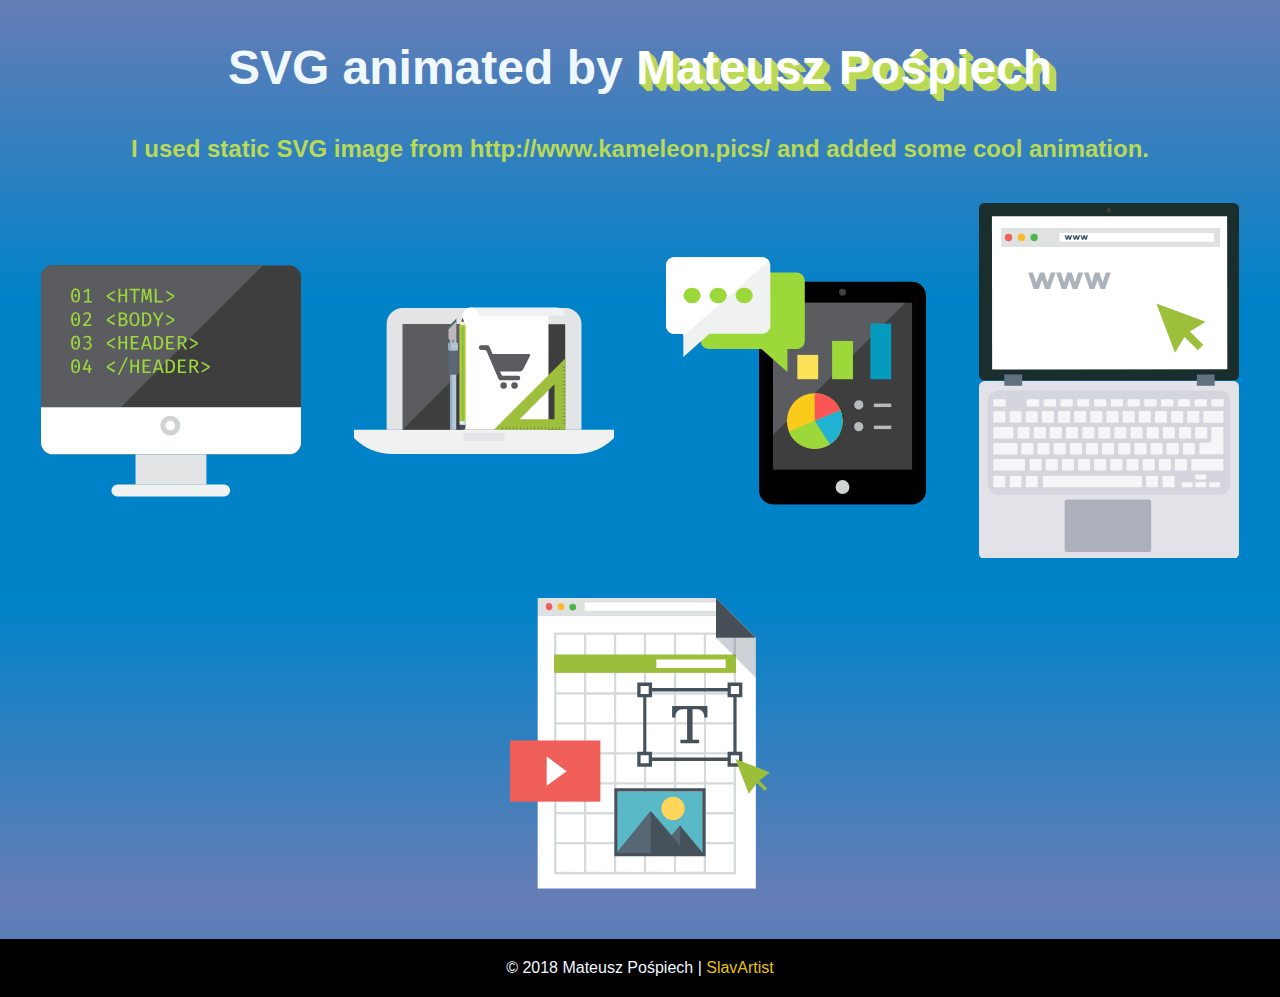
<file: index.html>
<!DOCTYPE html>
<html lang="en">

<head>
    <title>Mateusz Pośpiech - SVG KING</title>

    <meta name="description" content="Mateusz Pośpiech - portfolio. Junior webmaster. Miłośnik IT, sportu oraz podróży." />
    <meta name="keywords" content="mateusz, pospiech, pośpiech, portfolio, frontend, front-end, developer, webdeveloper, webmaster, html, css, javascript, wordpress, prestashop, website, button generator, button creator" />

    <!-- Wymusza użycie najnowsze wersji przegladarki IE -->
    <meta http-equiv="X-UA-Compatible" content="IE=edge,chrome=1" />


    <!-- Required meta tags -->
    <meta charset="UTF-8">
    <meta name="viewport" content="width=device-width, initial-scale=1, shrink-to-fit=no">

    <!--css-->
    <link rel="stylesheet" href="style.css" tyle="text/css" />
</head>

<body>
    <header>
        <h2>SVG animated by <span class="colorVariable">Mateusz Pośpiech</span></h2>
        <h4>I used static SVG image from http://www.kameleon.pics/ and added some cool animation.</h4>
    </header>
    
    <main>
        <div class="images__box">
            <svg xmlns="http://www.w3.org/2000/svg" width="260" viewBox="0 0 64 56.91">
              <defs>
                <style>
                    /*MP styles*/

                    /*Animate - PC text HTML*/
                    .pcTextHtml .one{
                        animation: textPcHtml1 7s infinite;
                    }
                    .pcTextHtml .two{
                        animation: textPcHtml2 7s infinite;
                    }
                    .pcTextHtml .three{
                        animation: textPcHtml3 7s infinite;
                    }
                    .pcTextHtml .four{
                        animation: textPcHtml4 7s infinite;
                    }
                    .pcTextHtml .five{
                        animation: textPcHtml5 7s infinite;
                    }
                    .pcTextHtml .six{
                        animation: textPcHtml6 7s infinite;
                    }
                    /*END - PC text HTML*/


                    /*Animate - PC text BODY*/
                     .textPcBody .one{ 
                         animation: textPcBody1 7s infinite; 
                    }
                    .textPcBody .two{
                        animation: textPcBody2 7s infinite;
                    }
                    .textPcBody .three{
                        animation: textPcBody3 7s infinite;
                    }
                    .textPcBody .four{
                        animation: textPcBody4 7s infinite;
                    }
                    .textPcBody .five{
                        animation: textPcBody5 7s infinite;
                    }
                    .textPcBody .six{
                        animation: textPcBody6 7s infinite;
                    }
                    /*END - PC text BODY*/



                    /*Animate - PC text HEADER open*/
                    .textPcHeaderOpen .one{ 
                         animation: textPcHeaderOpen1 7s infinite; 
                    }
                    .textPcHeaderOpen .two{
                        animation: textPcHeaderOpen2 7s infinite;
                    }
                    .textPcHeaderOpen .three{
                        animation: textPcHeaderOpen3 7s infinite;
                    }
                    .textPcHeaderOpen .four{
                        animation: textPcHeaderOpen4 7s infinite;
                    }
                    .textPcHeaderOpen .five{
                        animation: textPcHeaderOpen5 7s infinite;
                    }
                    .textPcHeaderOpen .six{
                        animation: textPcHeaderOpen6 7s infinite;
                    }
                    .textPcHeaderOpen .seven{
                        animation: textPcHeaderOpen7 7s infinite;
                    }
                    .textPcHeaderOpen .eight{
                        animation: textPcHeaderOpen8 7s infinite;
                    }
                    /*END - PC text HEADER open*/



                    /*Animate - PC text HEADER open*/
                    .textPcHeaderClose .one{ 
                         animation: textPcHeaderClose1 7s infinite; 
                    }
                    .textPcHeaderClose .two{
                        animation: textPcHeaderClose2 7s infinite;
                    }
                    .textPcHeaderClose .three{
                        animation: textPcHeaderClose3 7s infinite;
                    }
                    .textPcHeaderClose .four{
                        animation: textPcHeaderClose4 7s infinite;
                    }
                    .textPcHeaderClose .five{
                        animation: textPcHeaderClose5 7s infinite;
                    }
                    .textPcHeaderClose .six{
                        animation: textPcHeaderClose6 7s infinite;
                    }
                    .textPcHeaderClose .seven{
                        animation: textPcHeaderClose7 7s infinite;
                    }
                    .textPcHeaderClose .eight{
                        animation: textPcHeaderClose8 7s infinite;
                    }
                    .textPcHeaderClose .nine{
                        animation: textPcHeaderClose9 7s infinite;
                    }
                    /*END - PC text HEADER open*/



                    /*keyframes by MP*/

                    /*Animate - PC text HTML*/
                    @keyframes textPcHtml1 {
                        0% {opacity: 0}
                        5% {opacity: 0}
                        7% {opacity: 1}
                        99% {opacity: 1}
                        100% {opacity: 0}
            }
                    @keyframes textPcHtml2 {
                        0% {opacity: 0}
                        7% {opacity: 0}
                        9% {opacity: 1}
                        99% {opacity: 1}
                        100% {opacity: 0}
            }
                    @keyframes textPcHtml3 {
                        0% {opacity: 0}
                        9% {opacity: 0}
                        11% {opacity: 1}
                        99% {opacity: 1}
                        100% {opacity: 0}
            }
                    @keyframes textPcHtml4 {
                        0% {opacity: 0}
                        11% {opacity: 0}
                        13% {opacity: 1}
                        99% {opacity: 1}
                        100% {opacity: 0}
            }
                    @keyframes textPcHtml5 {
                        0% {opacity: 0}
                        13% {opacity: 0}
                        15% {opacity: 1}
                        99% {opacity: 1}
                        100% {opacity: 0}
            }
                    @keyframes textPcHtml6 {
                        0% {opacity: 0}
                        15% {opacity: 0}
                        17% {opacity: 1}
                        99% {opacity: 1}
                        100% {opacity: 0}
            }
                /*END Animate - PC text HTML*/

                /*Animate - PC text BODY*/
                     @keyframes textPcBody1 {
                        0% {opacity: 0}
                        17% {opacity: 0}
                        18% {opacity: 1}
                        99% {opacity: 1}
                        100% {opacity: 0}
            }
                    @keyframes textPcBody2 {
                        0% {opacity: 0}
                        18% {opacity: 0}
                        20% {opacity: 1}
                        99% {opacity: 1}
                        100% {opacity: 0}
            }
                    @keyframes textPcBody3 {
                        0% {opacity: 0}
                        20% {opacity: 0}
                        22% {opacity: 1}
                        99% {opacity: 1}
                        100% {opacity: 0}
            }
                    @keyframes textPcBody4 {
                        0% {opacity: 0}
                        22% {opacity: 0}
                        24% {opacity: 1}
                        99% {opacity: 1}
                        100% {opacity: 0}
            }
                    @keyframes textPcBody5 {
                        0% {opacity: 0}
                        24% {opacity: 0}
                        26% {opacity: 1}
                        99% {opacity: 1}
                        100% {opacity: 0}
            }
                    @keyframes textPcBody6 {
                        0% {opacity: 0}
                        26% {opacity: 0}
                        28% {opacity: 1}
                        99% {opacity: 1}
                        100% {opacity: 0}
            }
                    /*END Animate - PC text BODY*/


                  /*Animate - PC text HEADER open*/
                     @keyframes textPcHeaderOpen1 {
                        0% {opacity: 0}
                        28% {opacity: 0}
                        29% {opacity: 1}
                        99% {opacity: 1}
                        100% {opacity: 0}
            }
                    @keyframes textPcHeaderOpen2 {
                        0% {opacity: 0}
                        29% {opacity: 0}
                        31% {opacity: 1}
                        99% {opacity: 1}
                        100% {opacity: 0}
            }
                    @keyframes textPcHeaderOpen3 {
                        0% {opacity: 0}
                        31% {opacity: 0}
                        33% {opacity: 1}
                        99% {opacity: 1}
                        100% {opacity: 0}
            }
                    @keyframes textPcHeaderOpen4 {
                        0% {opacity: 0}
                        33% {opacity: 0}
                        35% {opacity: 1}
                        99% {opacity: 1}
                        100% {opacity: 0}
            }
                    @keyframes textPcHeaderOpen5 {
                        0% {opacity: 0}
                        35% {opacity: 0}
                        37% {opacity: 1}
                        99% {opacity: 1}
                        100% {opacity: 0}
            }
                    @keyframes textPcHeaderOpen6 {
                        0% {opacity: 0}
                        37% {opacity: 0}
                        39% {opacity: 1}
                        99% {opacity: 1}
                        100% {opacity: 0}
            }
                    @keyframes textPcHeaderOpen7 {
                        0% {opacity: 0}
                        39% {opacity: 0}
                        41% {opacity: 1}
                        99% {opacity: 1}
                        100% {opacity: 0}
            }
                    @keyframes textPcHeaderOpen8 {
                        0% {opacity: 0}
                        41% {opacity: 0}
                        43% {opacity: 1}
                        99% {opacity: 1}
                        100% {opacity: 0}
            }
                    /*END Animate - PC text HEADER open*/  



                    /*Animate - PC text HEADER close*/
                     @keyframes textPcHeaderClose1 {
                        0% {opacity: 0}
                        44% {opacity: 0}
                        46% {opacity: 1}
                        99% {opacity: 1}
                        100% {opacity: 0}
            }
                    @keyframes textPcHeaderClose2 {
                        0% {opacity: 0}
                        46% {opacity: 0}
                        48% {opacity: 1}
                        99% {opacity: 1}
                        100% {opacity: 0}
            }
                    @keyframes textPcHeaderClose3 {
                        0% {opacity: 0}
                        48% {opacity: 0}
                        50% {opacity: 1}
                        99% {opacity: 1}
                        100% {opacity: 0}
            }
                    @keyframes textPcHeaderClose4 {
                        0% {opacity: 0}
                        50% {opacity: 0}
                        52% {opacity: 1}
                        99% {opacity: 1}
                        100% {opacity: 0}
            }
                    @keyframes textPcHeaderClose5 {
                        0% {opacity: 0}
                        52% {opacity: 0}
                        54% {opacity: 1}
                        99% {opacity: 1}
                        100% {opacity: 0}
            }
                    @keyframes textPcHeaderClose6 {
                        0% {opacity: 0}
                        54% {opacity: 0}
                        56% {opacity: 1}
                        99% {opacity: 1}
                        100% {opacity: 0}
            }
                    @keyframes textPcHeaderClose7 {
                        0% {opacity: 0}
                        56% {opacity: 0}
                        58% {opacity: 1}
                        99% {opacity: 1}
                        100% {opacity: 0}
            }
                    @keyframes textPcHeaderClose8 {
                        0% {opacity: 0}
                        58% {opacity: 0}
                        60% {opacity: 1}
                        99% {opacity: 1}
                        100% {opacity: 0}
            }
                    @keyframes textPcHeaderClose9 {
                        0% {opacity: 0}
                        60% {opacity: 0}
                        62% {opacity: 1}
                        99% {opacity: 1}
                        100% {opacity: 0}
            }
                    /*END Animate - PC text HEADER close*/  


                    /*END MP styles*/
                    /*styles*/
                  .a {
                    fill: #3e3e3f;
                  }

                  .b {
                    fill: #e2e4e5;
                  }

                  .c {
                    fill: #f0f1f1;
                  }

                  .d {
                    fill: #fff;
                  }

                  .e {
                    fill: #cfd3d4;
                  }

                  .f {
                    fill: #5b5c5f;
                  }

                  .g {
                    fill: #9dd83b;
                  }
                </style>
              </defs>
              <title>stworzeniewitryny</title>
              <path class="a" d="M64,43.66a2.9,2.9,0,0,1-2.91,2.9H2.91A2.9,2.9,0,0,1,0,43.66V3A2.91,2.91,0,0,1,2.91.09H61.09A2.91,2.91,0,0,1,64,3Z"/>
              <rect class="b" x="23.27" y="46.56" width="17.45" height="7.44"/>
              <path class="c" d="M46.55,55.46a1.46,1.46,0,0,1-1.46,1.45H18.91a1.46,1.46,0,1,1,0-2.91H45.09A1.46,1.46,0,0,1,46.55,55.46Z"/>
              <path class="d" d="M64,43.66V34.94H0v8.72a2.9,2.9,0,0,0,2.91,2.9H61.09A2.9,2.9,0,0,0,64,43.66Z"/>
              <path class="e" d="M31.82,41.93a2.45,2.45,0,1,1,2.46-2.45A2.45,2.45,0,0,1,31.82,41.93Zm0-3.64A1.2,1.2,0,1,0,33,39.48,1.19,1.19,0,0,0,31.82,38.29Z"/>
              <path class="f" d="M0,2.9v32H19.72L54.63,0H2.91A2.9,2.9,0,0,0,0,2.9Z"/>
              <g>
                <path class="g" d="M7.41,7.48c0-1.11.38-1.72,1.11-1.72s1.1.61,1.1,1.72S9.24,9.2,8.52,9.2,7.41,8.58,7.41,7.48Zm1.75,0c0-1-.23-1.37-.64-1.37s-.65.39-.65,1.37.25,1.37.65,1.37S9.16,8.45,9.16,7.48Zm-.64-.32a.32.32,0,1,1-.32.32A.32.32,0,0,1,8.52,7.16Z"/>
                <path class="g" d="M11.41,6.3l-.8.49-.21-.31,1.06-.67h.39v3h.69v.36H10.59V8.79h.82Z"/>
                   <g class="pcTextHtml">
                        <path class="g one" d="M18.06,6.26l.21.34-1.69,1,1.69,1L18,9,16.2,7.84V7.41Z"/>
                        <path class="g two" d="M20.74,9.15V7.58H19.53V9.15h-.46V5.81h.46v1.4h1.21V5.81h.46V9.15Z"/>
                        <path class="g three" d="M23.26,6.2v3H22.8V6.2h-1V5.81h2.54l0,.39Z"/>
                        <path class="g four" d="M26.82,9.15l-.09-1.71c0-.47,0-1,0-1.12h0l-.53,2.23h-.44l-.55-2.23h0c0,.11,0,.69,0,1.12l-.08,1.71h-.43l.19-3.34h.61L26,8h0l.49-2.23h.62l.19,3.34Z"/>
                        <path class="g five" d="M28,9.15V5.81h.46V8.74H30L30,9.15Z"/>
                        <path class="g six" d="M32.8,7.41v.43L31,9l-.23-.33,1.69-1-1.69-1,.21-.34Z"/>
                   </g>


                <g class="textPcBody">
                   <g class="one">
                       <path class="g" d="M7.41,13.28c0-1.11.38-1.73,1.11-1.73s1.1.62,1.1,1.73S9.24,15,8.52,15,7.41,14.38,7.41,13.28Zm1.75,0c0-1-.23-1.37-.64-1.37s-.65.39-.65,1.37.25,1.37.65,1.37S9.16,14.25,9.16,13.28ZM8.52,13a.32.32,0,1,1-.32.32A.32.32,0,0,1,8.52,13Z"/>
                        <path class="g" d="M10.89,14.57h1.52l-.05.38h-2v-.36c1.15-1.14,1.51-1.6,1.51-2.1a.53.53,0,0,0-.57-.56.81.81,0,0,0-.67.35l-.31-.21a1.24,1.24,0,0,1,1-.52.92.92,0,0,1,1,.92C12.34,13.05,11.88,13.63,10.89,14.57Z"/>

                        <path class="g" d="M18.06,12.06l.21.34-1.69,1,1.69,1L18,14.8,16.2,13.64v-.43Z"/>
                   </g>


                        <path class="g two" d="M20.05,15h-.92V11.61H20c.59,0,1.19.19,1.19.84a.72.72,0,0,1-.58.72h0a.79.79,0,0,1,.72.81C21.31,14.72,20.67,15,20.05,15Zm0-3h-.47v1h.51c.39,0,.6-.16.6-.54S20.46,12,20.06,12Zm.07,1.41h-.54v1.18h.52c.33,0,.72-.09.72-.57S20.51,13.39,20.13,13.39Z"/>
                        <path class="g three" d="M23,15c-.82,0-1.24-.68-1.24-1.71s.42-1.74,1.24-1.74,1.24.7,1.24,1.73S23.86,15,23,15Zm0-3.07c-.54,0-.76.48-.76,1.36s.23,1.34.76,1.34.76-.47.76-1.35S23.58,11.93,23,11.93Z"/>
                        <path class="g four" d="M25.66,15h-.78V11.61h.73c.79,0,1.57.27,1.57,1.65S26.37,15,25.66,15Zm.05-3h-.37v2.6h.37c.48,0,1-.24,1-1.32S26.16,12,25.71,12Z"/>
                        <path class="g five" d="M29.08,13.66V15h-.46V13.67l-1.13-2.06H28l.85,1.63h0l.86-1.63h.48Z"/>
                        <path class="g six" d="M32.8,13.21v.43L31,14.8l-.23-.33,1.69-1-1.69-1,.21-.34Z"/>
                </g>
                <g class="textPcHeaderOpen">
                   <g class="one">
                       <path class="g" d="M7.41,19.08c0-1.11.38-1.73,1.11-1.73s1.1.62,1.1,1.73-.38,1.72-1.1,1.72S7.41,20.18,7.41,19.08Zm1.75,0c0-1-.23-1.37-.64-1.37s-.65.39-.65,1.37.25,1.37.65,1.37S9.16,20.05,9.16,19.08Zm-.64-.32a.32.32,0,1,1-.32.32A.32.32,0,0,1,8.52,18.76Z"/>
                        <path class="g" d="M11.29,20.8a1.34,1.34,0,0,1-1-.45l.29-.24a1,1,0,0,0,.74.33.64.64,0,0,0,.72-.66c0-.46-.29-.62-.68-.62h-.26l.06-.34h.17a.56.56,0,0,0,.62-.57.55.55,0,0,0-.61-.54,1,1,0,0,0-.71.3l-.24-.26a1.4,1.4,0,0,1,1-.4.93.93,0,0,1,1,.84.78.78,0,0,1-.64.77v0a.78.78,0,0,1,.74.81A1.06,1.06,0,0,1,11.29,20.8Z"/>
                        <path class="g" d="M18.06,17.86l.21.34-1.69,1,1.69,1-.23.32L16.2,19.44V19Z"/>
                   </g>

                        <path class="g two" d="M20.74,20.74V19.18H19.53v1.56h-.46V17.41h.46v1.4h1.21v-1.4h.46v3.33Z"/>
                        <path class="g three" d="M22.59,17.78v1.09h1.23v.37H22.59v1.14H24.1v.36h-2V17.41h1.93l-.06.37Z"/>
                        <path class="g four" d="M26.57,19.91H25.29l-.26.83h-.46l1.08-3.33h.59l1.08,3.33h-.49Zm-1.17-.37h1.06L26,17.83h0Z"/>
                        <path class="g five" d="M28.56,20.74h-.78V17.41h.73c.79,0,1.57.27,1.57,1.65S29.27,20.74,28.56,20.74Zm.05-3h-.37v2.6h.38c.47,0,1-.24,1-1.32S29.07,17.78,28.61,17.78Z"/>
                        <path class="g six" d="M31.3,17.78v1.09h1.23v.37H31.3v1.14h1.51v.36h-2V17.41h1.93l-.05.37Z"/>
                        <path class="g seven" d="M35,19.27l1,1.47h-.55l-.89-1.41h-.42v1.41h-.46V17.41h.87c.84,0,1.27.32,1.27.95A.94.94,0,0,1,35,19.27Zm-.42-1.5h-.46V19h.46c.47,0,.73-.17.73-.62S35.09,17.77,34.6,17.77Z"/>
                        <path class="g eight" d="M38.6,19v.43l-1.84,1.15-.23-.32,1.69-1-1.69-1,.21-.34Z"/>
                </g>
                <g class="textPcHeaderClose">


                       <g class="one">
                           <path class="g" d="M7.41,24.88c0-1.11.38-1.73,1.11-1.73s1.1.62,1.1,1.73-.38,1.72-1.1,1.72S7.41,26,7.41,24.88Zm1.75,0c0-1-.23-1.37-.64-1.37s-.65.39-.65,1.37.25,1.37.65,1.37S9.16,25.85,9.16,24.88Zm-.64-.32a.32.32,0,1,1-.32.32A.32.32,0,0,1,8.52,24.56Z"/>
                            <path class="g" d="M12.1,25.75v.79h-.43v-.79H10.3v-.32l1-2.28.38.16-.89,2.08h.9l0-.87h.39v.87h.42v.36Z"/>
                            <path class="g" d="M18.06,23.66l.21.34-1.69,1,1.69,1L18,26.4,16.2,25.24v-.43Z"/>
                       </g>

                    <path class="g two" d="M19.28,27.05l-.35-.16L21,22.63l.36.17Z"/>
                    <path class="g three" d="M23.65,26.54V25H22.44v1.56H22V23.21h.46v1.4h1.21v-1.4h.46v3.33Z"/>
                    <path class="g four" d="M25.49,23.58v1.09h1.24V25H25.49v1.14H27v.36H25V23.21H27l-.05.37Z"/>
                    <path class="g five" d="M29.48,25.71H28.2l-.26.83h-.46l1.08-3.33h.58l1.08,3.33h-.48Zm-1.17-.37h1.06l-.52-1.71h0Z"/>
                    <path class="g six" d="M31.47,26.54h-.78V23.21h.72c.79,0,1.58.27,1.58,1.65S32.18,26.54,31.47,26.54Zm.05-3h-.37v2.6h.37c.48,0,1-.24,1-1.32S32,23.58,31.52,23.58Z"/>
                    <path class="g seven" d="M34.21,23.58v1.09h1.23V25H34.21v1.14h1.5v.36h-2V23.21h1.93l-.06.37Z"/>
                    <path class="g eight" d="M37.93,25.07l1,1.47h-.54l-.89-1.41H37v1.41h-.46V23.21h.88c.83,0,1.27.32,1.27.95A.94.94,0,0,1,37.93,25.07Zm-.43-1.5H37v1.21h.46c.47,0,.74-.17.74-.62S38,23.57,37.5,23.57Z"/>
                    <path class="g nine" d="M41.51,24.81v.43L39.66,26.4l-.23-.33,1.7-1-1.7-1,.21-.34Z"/>
                </g>

              </g>
            </svg>

        </div>
        <div class="images__box">
            <svg class="box__icon internet-shops" width="260" viewBox="0 0 64.55 36.44" xmlns="http://www.w3.org/2000/svg">
                <defs>
                <style>.internet-shops--a {
                        fill: #e2e4e5;
                      }
                      .internet-shops--b {
                        fill: #f0f1f1;
                      }
                      .internet-shops--c {
                        fill: #3e3e3f;
                      }
                      .internet-shops--d {
                        fill: #5b5c5f;
                      }
                      .internet-shops--e {
                        fill: #fff;
                      }
                      .internet-shops--f {
                        fill: #9dbf3b;
                      }
                      .internet-shops--g {
                        opacity: 0.6;
                      }
                      .internet-shops--h {
                        fill: #46525b;
                      }
                      .internet-shops--i {
                        fill: #576773;
                      }
                      .internet-shops--j {
                        fill: #bcb8be;
                      }
                      .internet-shops--k {
                        fill: #b6c7d7;
                      }
                      .internet-shops--l {
                        fill: #94adc3;
                      }
                      .internet-shops--m {
                        fill: #fff5dc;
                      }
                      .internet-shops--n {
                        fill: #e5d9c0;
                      }
                      .internet-shops--o {
                        fill: #ffd45b;
                      }
                      .internet-shops--p {
                        fill: #a5cd39;
                      }
                      .internet-shops--q {
                        fill: #aacf37;
                      }
                      .internet-shops--r {
                        fill: #3d444a;
                      }
                      .internet-shops--s {
                        fill: #7fbe42;
                      }
                      .internet-shops--t {
                        fill: #e6ecf0;
                      }
                      .internet-shops--u {
                        fill: #cedae5;
                      }


                    /*style by MP*/

                    /*edge*/

                    .internet-shops--edge{
                        animation: internet-shops--edge 7s infinite;
                    }

                    @keyframes internet-shops--edge{
                        0%{ transform-origin: 50%;transform: rotate(0deg) translateX(0px) translateY(0px);}
                        30%{ transform-origin: 50%;transform: rotate(-113deg) translateX(-14px) translateY(-9px);}
                        50%{ transform-origin: 50%;transform: rotate(-113deg) translateX(-14px) translateY(-9px);}
                        58%{ transform-origin: 50%;transform: rotate(-113deg) translateX(-14px) translateY(-9px);}
                        80%{ transform-origin: 50%;transform: rotate(0deg) translateX(0px) translateY(0px);}
                        100%{ transform-origin: 50%;transform: rotate(0deg) translateX(0px) translateY(0px);}
                    }
                    /*END edge*/



                    /*pen*/

                    .internet-shops__pen{
                        animation: internet-shops__pen 7s infinite;
                    }

                    @keyframes internet-shops__pen{
                        0%{ transform-origin: 50%;transform: rotate(0deg) translateX(0px) translateY(0px);}
                        30%{ transform-origin: 50%;transform: rotate(-67deg) translateX(15px) translateY(12px);}
                        50%{ transform-origin: 50%;transform: rotate(-67deg) translateX(11px) translateY(17px);}
                        58%{ transform-origin: 50%;transform: rotate(-67deg) translateX(11px) translateY(17px);}
                        80%{ transform-origin: 50%;transform: rotate(0deg) translateX(0px) translateY(0px);}
                        100%{ transform-origin: 50%;transform: rotate(0deg) translateX(0px) translateY(0px);}
                    }
                    /*END pen*/ 



                    /*pencil*/

                    .internet-shops__pencil{
                        animation: internet-shops__pencil 7s infinite;
                    }

                    @keyframes internet-shops__pencil{
                        0%{ transform-origin: 50%;transform: rotate(0deg) translateX(0px) translateY(0px);}
                        30%{ transform-origin: 50%;transform: rotate(-117deg) translateX(6px) translateY(29px);}
                        50%{ transform-origin: 50%;transform: rotate(-117deg) translateX(10px) translateY(21px);}
                        58%{ transform-origin: 50%;transform: rotate(-117deg) translateX(10px) translateY(21px);}
                        80%{ transform-origin: 50%;transform: rotate(0deg) translateX(0px) translateY(0px);}
                        100%{ transform-origin: 50%;transform: rotate(0deg) translateX(0px) translateY(0px);}
                    }

                    /*END pencil*/


                    /*cart*/

                    .internet-shops__cart{
                        animation: internet-shops--cart 7s infinite;
                    }

                    @keyframes internet-shops--cart{
                        0%{fill: #fff;}
                        49%{fill: #fff;}
                        60%{fill: #5b5c5f;}
                        100%{fill: #5b5c5f;}
                    }
                    /*END cart*/

                    /*END style by MP*/

                    </style>
                </defs>
                <title>Sklepy internetowe</title>
                <path class="internet-shops--a" transform="translate(0)" d="M56.48,4.17a4,4,0,0,0-4-4H12.1a4,4,0,0,0-4,4V30.39H56.48Z"/>
                <path class="internet-shops--b" transform="translate(0)" d="M0,30.39v2a13.78,13.78,0,0,0,9.74,4H54.81a13.78,13.78,0,0,0,9.74-4v-2Z"/>
                <rect class="internet-shops--c" x="12.1" y="4.17" width="40.34" height="26.22"/>
                <polygon class="internet-shops--d" points="12.1 30.31 38.25 4.17 12.1 4.17"/>
                <rect class="internet-shops--a" x="27.23" y="31.13" width="10.09" height="2.02"/>
                <rect class="internet-shops--e" x="37.51" y="8.03" width="1.26" height="1.26"/>
                <rect class="internet-shops--e" x="30.06" y="15.68" width="1.26" height="1.26"/>
                <rect class="internet-shops--e" x="44.95" y="15.68" width="1.26" height="1.26"/>
                <path class="internet-shops--e" transform="translate(0)" d="M48.28,30.39H26.92q0-14.16,0-28.33L37.21.37,48.28,2.06Z"/>
                <g >
                    <path class="internet-shops--d internet-shops__cart" transform="translate(0)" d="M43.35,11.57H34.41l-.78-1.82a.53.53,0,0,0-.49-.33H31.52A.54.54,0,0,0,31,10a.54.54,0,0,0,.53.54h.91a.52.52,0,0,1,.49.32l2.95,6.88a.54.54,0,0,0,.49.32h4.3a.54.54,0,1,0,0-1.07H37.07a.53.53,0,0,1-.49-.33l-.32-.75H41.2a.94.94,0,0,0,.78-.48l1.67-3.34A.31.31,0,0,0,43.35,11.57Z"/>
                    <circle class="internet-shops--d internet-shops__cart" cx="39.86" cy="19.37" r=".81"/>
                    <circle class="internet-shops--d internet-shops__cart" cx="37.15" cy="19.37" r=".81"/>
                </g>
                <path class="internet-shops--b" transform="translate(0)" d="M50.33,0H29a2.06,2.06,0,0,0-2.06,2.06H52.39A2.06,2.06,0,0,0,50.33,0Z"/>
                <path class="internet-shops--e" transform="translate(0)" d="m26.91 2.06a2.06 2.06 0 0 1 4.12 0z"/>
                <path class="internet-shops--f internet-shops--edge" transform="translate(0)" d="M52.44,12.65V30.39H34.7Zm-2.66,6.42-8.66,8.66h8.66Z"/>
                <g class="internet-shops--g internet-shops--edge">
                <rect class="internet-shops--h" x="36.82" y="29.75" width=".17" height=".63"/>
                <rect class="internet-shops--h" x="40.34" y="29.75" width=".17" height=".63"/>
                <rect class="internet-shops--h" x="38.58" y="29.75" width=".17" height=".63"/>
                <rect class="internet-shops--h" x="37.7" y="29.75" width=".17" height=".63"/>
                <rect class="internet-shops--h" x="39.46" y="29.75" width=".17" height=".63"/>
                <rect class="internet-shops--h" x="43.85" y="29.75" width=".17" height=".63"/>
                <rect class="internet-shops--h" x="42.1" y="29.75" width=".17" height=".63"/>
                <rect class="internet-shops--h" x="41.22" y="29.75" width=".17" height=".63"/>
                <rect class="internet-shops--h" x="42.97" y="29.75" width=".17" height=".63"/>
                <rect class="internet-shops--h" x="47.37" y="29.75" width=".17" height=".63"/>
                <rect class="internet-shops--h" x="45.61" y="29.75" width=".17" height=".63"/>
                <rect class="internet-shops--h" x="44.73" y="29.75" width=".17" height=".63"/>
                <rect class="internet-shops--h" x="46.49" y="29.75" width=".17" height=".63"/>
                <rect class="internet-shops--h" x="50.89" y="29.75" width=".17" height=".63"/>
                <rect class="internet-shops--h" x="49.13" y="29.75" width=".17" height=".63"/>
                <rect class="internet-shops--h" x="48.25" y="29.75" width=".17" height=".63"/>
                <rect class="internet-shops--h" x="50.01" y="29.75" width=".17" height=".63"/>
                </g>
                <g class="internet-shops--g internet-shops--edge">
                <rect class="internet-shops--h" x="51.82" y="28.8" width=".63" height=".17"/>
                <rect class="internet-shops--h" x="51.82" y="25.28" width=".63" height=".17"/>
                <rect class="internet-shops--h" transform="translate(24.91 79.21) rotate(-89.89)" x="52.05" y="26.81" width=".17" height=".63"/>
                <rect class="internet-shops--h" x="51.82" y="27.92" width=".63" height=".17"/>
                <rect class="internet-shops--h" x="51.82" y="26.16" width=".63" height=".17"/>
                <rect class="internet-shops--h" x="51.82" y="21.76" width=".63" height=".17"/>
                <rect class="internet-shops--h" x="51.82" y="23.52" width=".63" height=".17"/>
                <rect class="internet-shops--h" x="51.82" y="24.4" width=".63" height=".17"/>
                <rect class="internet-shops--h" x="51.82" y="22.64" width=".63" height=".17"/>
                <rect class="internet-shops--h" x="51.82" y="18.25" width=".63" height=".17"/>
                <rect class="internet-shops--h" x="51.82" y="20.01" width=".63" height=".17"/>
                <rect class="internet-shops--h" x="51.82" y="20.89" width=".63" height=".17"/>
                <rect class="internet-shops--h" x="51.82" y="19.13" width=".63" height=".17"/>
                <rect class="internet-shops--h" x="51.82" y="14.73" width=".63" height=".17"/>
                <rect class="internet-shops--h" x="51.82" y="16.49" width=".63" height=".17"/>
                <rect class="internet-shops--h" x="51.82" y="17.37" width=".63" height=".17"/>
                <rect class="internet-shops--h" x="51.82" y="15.61" width=".63" height=".17"/>
                </g>

                <g class="internet-shops__pen">
                   <polygon class="internet-shops--i " points="25.41 2.76 25.41 7.29 23.46 7.29 23.46 4.71"/>
                <path class="internet-shops--j " transform="translate(0)" d="M25.41,3.5V8.9h-.67V8a.12.12,0,0,0-.13-.12.12.12,0,0,0-.12.12v.9h-.65V8.15l-.38-.35V5.45Z"/>
                    <rect class="internet-shops--k" x="23.83" y="11.23" width="1.56" height="19.16"/>
                    <rect class="internet-shops--k " x="23.82" y="8.81" width="1.58" height="2.64"/>
                    <rect class="internet-shops--l" x="23.83" y="9.49" width=".55" height="20.9"/>
                    <rect class="internet-shops--i" x="23.45" y="10.63" width="2.32" height="6.06"/>
                </g>



                <g class="internet-shops__pen">
                   <path class="internet-shops--k " d="M23.62,8.77h2A.18.18,0,0,1,25.8,9v1.49a.18.18,0,0,1-.18.18h-2a.19.19,0,0,1-.19-.19V9A.18.18,0,0,1,23.62,8.77Z"/>
                    <path class="internet-shops--l " transform="translate(0)" d="M23.62,8.77h.47v1.86h-.47a.2.2,0,0,1-.19-.19V9A.19.19,0,0,1,23.62,8.77Z"/>
                    <rect class="internet-shops--l" x="23.43" y="9.04" width="2.36" height=".1"/>
                    <rect class="internet-shops--l" x="23.43" y="10.25" width="2.36" height=".1"/>
                </g>

                <path class="internet-shops--h internet-shops__pencil" transform="translate(0)" d="M26.24,29.67a.73.73,0,0,0,.73.72h0a.72.72,0,0,0,.72-.72V28.26H26.24Z"/>
                <g class="internet-shops__pencil">
                    <polygon class="internet-shops--m" points="27.67 4.52 26.97 2.7 26.27 4.51 26.98 27.98"/>
                    <polygon class="internet-shops--n " points="27.67 4.52 26.97 2.7 27.28 4.49 27.47 4.98"/>
                    <polygon class="internet-shops--o" points="27.69 4.45 26.94 5.08 26.24 4.45 26.24 28.48 27.69 28.48"/>
                </g>
                <g class="internet-shops__pencil">
                    <path class="internet-shops--o" transform="translate(0)" d="M26.67,28.56v-24a.21.21,0,0,1,.21-.21h.17a.21.21,0,0,1,.21.21v24c0,.12-.09.5-.21.5h-.17C26.76,29.06,26.67,28.68,26.67,28.56Z"/>
                    <path class="internet-shops--p" transform="translate(0)" d="M27.26,28.56v-24a.21.21,0,0,1,.21-.21h0a.21.21,0,0,1,.21.21v24c0,.12-.09.5-.21.5h0C27.36,29.06,27.26,28.68,27.26,28.56Z"/>
                    <path class="internet-shops--q" transform="translate(0)" d="M26.24,28.43v-24s.1-.07.21-.07h0c.12,0,.21.09.21.07v24c0,.25-.09.63-.21.63h0C26.34,29.06,26.24,28.68,26.24,28.43Z"/>
                    <polygon class="internet-shops--r " points="26.97 2.56 27.3 3.55 26.64 3.55"/>

                    <path class="internet-shops--s" transform="translate(0)" d="M26.67,28.56v-24a.21.21,0,0,1,.21-.21h.17a.21.21,0,0,1,.21.21v24c0,.12-.09.5-.21.5h-.17C26.76,29.06,26.67,28.68,26.67,28.56Z"/>
                    <polygon class="internet-shops--t" points="26.86 28.28 27.69 28.28 27.69 29.11 26.24 29.11 26.24 28.28 26.86 28.28"/>
                    <rect class="internet-shops--u" transform="translate(-1.25 56.14) rotate(-89.94)" x="27.06" y="28.48" width=".83" height=".43"/>
                </g>

            </svg>

        </div>
        
        <div class="images__box">
            <svg xmlns="http://www.w3.org/2000/svg" width="260" viewBox="0 0 59.95 57">
              <defs>
                <style>
                  .sell-analysis--a {
                    fill: #fff;
                  }

                  .sell-analysis--b {
                    fill: #3e3e3f;
                  }

                  .sell-analysis--c {
                    fill: #cfd3d4;
                  }

                  .sell-analysis--d {
                    fill: #b6bcbd;
                  }

                  .sell-analysis--e {
                    fill: #5b5c5f;
                  }

                  .sell-analysis--f {
                    fill: #fbe158;
                  }

                  .sell-analysis--g {
                    fill: #9dd83b;
                  }

                  .sell-analysis--h {
                    fill: #059bbf;
                  }

                  .sell-analysis--i {
                    fill: #facb1b;
                  }

                  .sell-analysis--j {
                    fill: #21b2d1;
                  }

                  .sell-analysis--k {
                    fill: #fa5655;
                  }

                  .sell-analysis--l {
                    fill: #f0f1f1;
                  }



                    /*MP styles*/

                    .sell-analysis--dot .sell-analysis--one{
                        animation: dotOne 1.5s infinite;
                    }

                    @keyframes dotOne{
                        0%{transform: translateY(-0px);}
                        150%{transform: translateY(-0px);}
                        30%{transform: translateY(-3px);}
                        40%{transform: translateY(-3px);}
                        100%{transform: translateY(-0px);}
                    }


                    .sell-analysis--dot .sell-analysis--two{
                        animation: dotTwo 1.5s infinite;
                    }

                    @keyframes dotTwo{
                        0%{transform: translateY(-0px);}
                        25%{transform: translateY(-0px);}
                        50%{transform: translateY(-3px);}
                        60%{transform: translateY(-3px);}
                        100%{transform: translateY(-0px);}
                    }


                    .sell-analysis--dot .sell-analysis--three{
                        animation: dotThree 1.5s infinite;
                    }

                    @keyframes dotThree{
                        0%{transform: translateY(-0px);}
                        35%{transform: translateY(-0px);}
                        70%{transform: translateY(-3px);}
                        80%{transform: translateY(-3px);}
                        100%{transform: translateY(-0px);}
                    }

                    /*END MP styles*/



                </style>
              </defs>
              <title>obslugaposprzedazowa</title>
              <rect  x="21.46" y="5.68" width="38.49" height="51.32" rx="3.21" ry="3.21"/>
              <rect class="sell-analysis--b" x="24.66" y="10.49" width="32.08" height="38.49"/>
              <circle class="sell-analysis--c" cx="40.7" cy="52.99" r="1.6"/>
              <g>
                <path class="sell-analysis--d" d="M45.51,34A1.07,1.07,0,1,1,44.44,33,1.06,1.06,0,0,1,45.51,34Z"/>
                <rect class="sell-analysis--d" x="47.92" y="33.75" width="4.01" height="0.8"/>
              </g>
              <g>
                <path class="sell-analysis--d" d="M45.51,39.09A1.07,1.07,0,1,1,44.44,38,1.07,1.07,0,0,1,45.51,39.09Z"/>
                <rect class="sell-analysis--d" x="47.92" y="38.83" width="4.01" height="0.8"/>
              </g>
              <circle class="sell-analysis--b" cx="40.7" cy="8.09" r="0.8"/>
              <polygon class="sell-analysis--e" points="24.67 40.97 55.14 10.5 24.67 10.5 24.67 40.97"/>
              <rect class="sell-analysis--f" x="30.28" y="22.52" width="4.81" height="5.61"/>
              <rect class="sell-analysis--g" x="38.3" y="19.31" width="4.81" height="8.82"/>
              <rect class="sell-analysis--h" x="47.12" y="15.3" width="4.81" height="12.83"/>
              <g class="sell-analysis--circle">
                <circle class="sell-analysis--i" cx="34.29" cy="37.76" r="6.42"/>
                <path class="sell-analysis--g" d="M40.7,37.76a6.41,6.41,0,0,1-12.36,2.4l11.85-4.93A6.42,6.42,0,0,1,40.7,37.76Z"/>
                <path class="sell-analysis--j" d="M40.71,37.76a6.4,6.4,0,0,1-2.94,5.39L34.3,37.69l5.9-2.46A6.46,6.46,0,0,1,40.71,37.76Z"/>
                <path class="sell-analysis--k" d="M40.19,35.23l-5.9,2.46V31.34A6.45,6.45,0,0,1,40.19,35.23Z"/>
              </g>
              <path class="sell-analysis--g" d="M8,19.42a1.9,1.9,0,0,0,2,1.76h12l6,5.3v-5.3h2a1.9,1.9,0,0,0,2-1.76V5.3a1.9,1.9,0,0,0-2-1.77H10A1.9,1.9,0,0,0,8,5.3Z"/>
              <path class="sell-analysis--l" d="M24.06,15.89a1.9,1.9,0,0,1-2,1.76H10L4,23v-5.3H2a1.9,1.9,0,0,1-2-1.76V1.77A1.9,1.9,0,0,1,2,0H22.05a1.9,1.9,0,0,1,2,1.77Z"/>
              <path class="sell-analysis--a" d="M23.73.79A2.12,2.12,0,0,0,22.05,0H2A1.9,1.9,0,0,0,0,1.77V15.89a1.9,1.9,0,0,0,2,1.76H4v.5Z"/>
              <g class="sell-analysis--dot">
                    <ellipse class="sell-analysis--g sell-analysis--one" cx="6.01" cy="8.83" rx="2" ry="1.77"/>
                    <ellipse class="sell-analysis--g sell-analysis--two" cx="12.03" cy="8.83" rx="2" ry="1.77"/>
                    <ellipse class="sell-analysis--g sell-analysis--three" cx="18.04" cy="8.83" rx="2" ry="1.77"/>
              </g>

            </svg>

        </div>
        
        
        <div class="images__box">
            <svg class="websites" xmlns="http://www.w3.org/2000/svg" width="260" viewBox="0 0 42.76 58.49">
              <defs>
                <style>
                  .websites--a {
                    fill: #1a2e2d;
                  }

                  .websites--b {
                    fill: #e4e2e9;
                  }

                  .websites--c {
                    fill: #fff;
                  }

                  .websites--d {
                    fill: #453d36;
                  }

                  .websites--e {
                    fill: #5f727f;
                  }

                  .websites--f {
                    opacity: 0.1;
                  }

                  .websites--g {
                    fill: #576773;
                  }

                  .websites--h {
                    opacity: 0.8;
                  }

                  .websites--i {
                    opacity: 0.4;
                  }

                  .websites--j {
                    fill: #9dbf3b;
                  }

                  .websites--k {
                    fill: #abb2b9;
                  }

                  .websites--l {
                    fill: #e0e1e1;
                  }

                  .websites--m {
                    fill: #f05e59;
                  }

                  .websites--n {
                    fill: #fbbb29;
                  }

                  .websites--o {
                    fill: #4bb649;
                  }

                  .websites--p {
                    fill: #324a5e;
                  }

                    /*styles by MP*/


                    /*www arrow*/

                    .websites__arrow{
                        animation: websites__arrow 4s infinite;
                    }
                    @keyframes websites__arrow{
                        0%{transform: translateY(0px) translateX(0px)}
                        10%{transform: translateY(0px) translateX(0px)}
                        35%{transform: translateY(-11px) translateX(-8px)}
                        75%{transform: translateY(-11px) translateX(-8px)}
                        100%{transform: translateY(0px) translateX(0px)}
                    }

                    /*END www arrow*/


                    /*www one*/

                    .websites__www-one{
                        animation: websites__www-one 4s infinite;
                    }
                    @keyframes websites__www-one{
                        0%{opacity: 0}
                        40%{opacity: 0}
                        42%{opacity: 1}
                        68%{opacity: 1}
                        70%{opacity: 0}
                        100%{opacity: 0}
                    }

                    /*END www one*/


                    /*www two*/

                    .websites__www-two{
                        animation: websites__www-two 4s infinite;
                    }
                    @keyframes websites__www-two{
                        0%{opacity: 0}
                        45%{opacity: 0}
                        47%{opacity: 1}
                        68%{opacity: 1}
                        70%{opacity: 0}
                        100%{opacity: 0}
                    }

                    /*END www*/

                    /*www three*/

                    .websites__www-three{
                        animation: websites__www-three 4s infinite;
                    }
                    @keyframes websites__www-three{
                        0%{opacity: 0}
                        50%{opacity: 0}
                        52%{opacity: 1}
                        68%{opacity: 1}
                        70%{opacity: 0}
                        100%{opacity: 0}
                    }

                    /*END www two*/


                    /*www three*/

                    .websites__button-w{
                        animation: websites__button-w 4s infinite;
                    }
                    @keyframes websites__button-w{
                        0%{fill: #fff}

                        /*1st click*/
                        38%{fill: #fff}
                        40%{fill: #9dbf3b}
                        42%{fill: #fff}

                        /*2nd click*/
                        43%{fill: #fff}
                        45%{fill: #9dbf3b}
                        47%{fill: #fff}

                        /*3rd click*/
                        48%{fill: #fff}
                        50%{fill: #9dbf3b}
                        52%{fill: #fff}

                        95%{fill: #fff}
                        100%{fill: #fff}
                    }

                    /*END www three*/


                    /*www enter*/

                    .websites__button-enter{
                        animation: websites__button-enter 4s infinite;
                    }
                    @keyframes websites__button-enter{
                        0%{fill: #fff}


                        /*3rd click*/
                        68%{fill: #fff}
                        70%{fill: #9dbf3b}
                        72%{fill: #fff}

                        95%{fill: #fff}
                        100%{fill: #fff}
                    }

                    /*END www enter*/


                    /*END style by MP*/

                </style>
              </defs>
              <title>Strony internetowe</title>
              <g>
                <g>
                  <path class="websites--a" d="M42.76,28.26a.93.93,0,0,1-.92.95H.94A.92.92,0,0,1,0,28.3V1A.94.94,0,0,1,.92,0H41.81a.93.93,0,0,1,.95.91Z"/>
                  <path class="websites--b" d="M42.76,57.54a.94.94,0,0,1-.92,1H.94A.93.93,0,0,1,0,57.58V30.23a.93.93,0,0,1,.92-.95H41.81a.92.92,0,0,1,.95.91Z"/>
                  <polygon class="websites--c" points="2.16 27.39 40.84 27.36 40.81 2.17 2.13 2.17 2.16 27.39"/>
                  <path class="websites--d" d="M21.74,1.19a.36.36,0,1,1-.36-.36A.36.36,0,0,1,21.74,1.19Z"/>
                  <rect class="websites--e" x="4.16" y="28.2" width="2.94" height="1.86"/>
                  <rect class="websites--e" x="35.82" y="28.2" width="2.94" height="1.86"/>
                </g>
                <g class="websites--f">
                  <rect class="websites--g" x="1.42" y="30.82" width="39.92" height="17.16" rx="1.7" ry="1.7"/>
                </g>
                <g class="websites--h">
                  <path class="websites--c" d="M2.51,33.46H4.24a.15.15,0,0,0,.15-.15v-.87a.15.15,0,0,0-.15-.15H2.51a.15.15,0,0,0-.15.15v.87A.15.15,0,0,0,2.51,33.46Z"/>
                  <path class="websites--c" d="M8,33.46H9.76a.15.15,0,0,0,.14-.15v-.87a.15.15,0,0,0-.14-.15H8a.15.15,0,0,0-.15.15v.87A.15.15,0,0,0,8,33.46Z"/>
                  <path class="websites--c" d="M10.78,33.46h1.73a.15.15,0,0,0,.15-.15v-.87a.15.15,0,0,0-.15-.15H10.78a.15.15,0,0,0-.15.15v.87A.15.15,0,0,0,10.78,33.46Z"/>
                  <path class="websites--c" d="M13.53,33.46h1.74a.15.15,0,0,0,.15-.15v-.87a.15.15,0,0,0-.15-.15H13.53a.15.15,0,0,0-.14.15v.87A.15.15,0,0,0,13.53,33.46Z"/>
                  <path class="websites--c" d="M16.29,33.46H18a.15.15,0,0,0,.14-.15v-.87a.15.15,0,0,0-.14-.15H16.29a.15.15,0,0,0-.14.15v.87A.15.15,0,0,0,16.29,33.46Z"/>
                  <path class="websites--c" d="M19.05,33.46h1.74a.15.15,0,0,0,.14-.15v-.87a.15.15,0,0,0-.14-.15H19.05a.15.15,0,0,0-.14.15v.87A.15.15,0,0,0,19.05,33.46Z"/>
                  <path class="websites--c" d="M21.81,33.46h1.74a.15.15,0,0,0,.14-.15v-.87a.15.15,0,0,0-.14-.15H21.81a.15.15,0,0,0-.14.15v.87A.15.15,0,0,0,21.81,33.46Z"/>
                  <path class="websites--c" d="M24.57,33.46h1.74a.15.15,0,0,0,.14-.15v-.87a.15.15,0,0,0-.14-.15H24.57a.15.15,0,0,0-.15.15v.87A.15.15,0,0,0,24.57,33.46Z"/>
                  <path class="websites--c" d="M27.32,33.46h1.74a.15.15,0,0,0,.15-.15v-.87a.15.15,0,0,0-.15-.15H27.32a.15.15,0,0,0-.14.15v.87A.15.15,0,0,0,27.32,33.46Z"/>
                  <path class="websites--c" d="M30.09,33.46h1.73a.15.15,0,0,0,.15-.15v-.87a.15.15,0,0,0-.15-.15H30.09a.15.15,0,0,0-.15.15v.87A.15.15,0,0,0,30.09,33.46Z"/>
                  <path class="websites--c" d="M32.84,33.46h1.74a.15.15,0,0,0,.15-.15v-.87a.15.15,0,0,0-.15-.15H32.84a.15.15,0,0,0-.14.15v.87A.15.15,0,0,0,32.84,33.46Z"/>
                  <path class="websites--c" d="M35.6,33.46h1.74a.15.15,0,0,0,.14-.15v-.87a.15.15,0,0,0-.14-.15H35.6a.15.15,0,0,0-.14.15v.87A.15.15,0,0,0,35.6,33.46Z"/>
                  <path class="websites--c" d="M40.1,32.29H38.36a.15.15,0,0,0-.14.15v.87a.15.15,0,0,0,.14.15H40.1a.15.15,0,0,0,.14-.15v-.87A.15.15,0,0,0,40.1,32.29Z"/>
                  <path class="websites--c" d="M2.5,36.1H4.2A.14.14,0,0,0,4.33,36v-1.6a.14.14,0,0,0-.13-.15H2.5a.15.15,0,0,0-.14.15V36A.15.15,0,0,0,2.5,36.1Z"/>
                  <path class="websites--c" d="M5.16,36.1H6.85A.15.15,0,0,0,7,36v-1.6a.15.15,0,0,0-.14-.15H5.16a.15.15,0,0,0-.14.15V36A.15.15,0,0,0,5.16,36.1Z"/>
                  <path class="websites--c" d="M7.81,36.1h1.7A.15.15,0,0,0,9.65,36v-1.6a.15.15,0,0,0-.14-.15H7.81a.14.14,0,0,0-.13.15V36A.14.14,0,0,0,7.81,36.1Z"/>
                  <path class="websites--c" d="M12.17,34.2h-1.7a.15.15,0,0,0-.14.15V36a.15.15,0,0,0,.14.15h1.7a.15.15,0,0,0,.14-.15v-1.6A.15.15,0,0,0,12.17,34.2Z"/>
                  <path class="websites--c" d="M14.83,34.2h-1.7a.15.15,0,0,0-.14.15V36a.15.15,0,0,0,.14.15h1.7A.14.14,0,0,0,15,36v-1.6A.14.14,0,0,0,14.83,34.2Z"/>
                  <path class="websites--c" d="M15.79,36.1h1.69a.15.15,0,0,0,.14-.15v-1.6a.15.15,0,0,0-.14-.15H15.79a.15.15,0,0,0-.14.15V36A.15.15,0,0,0,15.79,36.1Z"/>
                  <path class="websites--c" d="M20.14,34.2h-1.7a.14.14,0,0,0-.13.15V36a.14.14,0,0,0,.13.15h1.7a.15.15,0,0,0,.14-.15v-1.6A.15.15,0,0,0,20.14,34.2Z"/>
                  <path class="websites--c" d="M22.8,34.2H21.1a.15.15,0,0,0-.14.15V36a.15.15,0,0,0,.14.15h1.7a.15.15,0,0,0,.14-.15v-1.6A.15.15,0,0,0,22.8,34.2Z"/>
                  <path class="websites--c" d="M25.46,34.2h-1.7a.15.15,0,0,0-.14.15V36a.15.15,0,0,0,.14.15h1.7a.14.14,0,0,0,.13-.15v-1.6A.14.14,0,0,0,25.46,34.2Z"/>
                  <path class="websites--c" d="M28.11,34.2H26.42a.15.15,0,0,0-.14.15V36a.15.15,0,0,0,.14.15h1.69a.15.15,0,0,0,.14-.15v-1.6A.15.15,0,0,0,28.11,34.2Z"/>
                  <path class="websites--c" d="M30.77,34.2h-1.7a.14.14,0,0,0-.13.15V36a.14.14,0,0,0,.13.15h1.7a.15.15,0,0,0,.14-.15v-1.6A.15.15,0,0,0,30.77,34.2Z"/>
                  <path class="websites--c" d="M36.09,34.2h-1.7a.15.15,0,0,0-.14.15V36a.15.15,0,0,0,.14.15h1.7a.14.14,0,0,0,.13-.15v-1.6A.14.14,0,0,0,36.09,34.2Z"/>
                  <path class="websites--c" d="M40.05,34.2h-3a.15.15,0,0,0-.14.15V36a.15.15,0,0,0,.14.15h3a.15.15,0,0,0,.14-.15v-1.6A.15.15,0,0,0,40.05,34.2Z"/>
                  <path class="websites--c" d="M33.43,34.2h-1.7a.15.15,0,0,0-.14.15V36a.15.15,0,0,0,.14.15h1.7a.15.15,0,0,0,.14-.15v-1.6A.15.15,0,0,0,33.43,34.2Z"/>
                  <path class="websites--c" d="M8.3,38.59V37a.15.15,0,0,0-.14-.15H6.46a.14.14,0,0,0-.13.15v1.6a.14.14,0,0,0,.13.15h1.7A.15.15,0,0,0,8.3,38.59Z"/>
                  <path class="websites--c" d="M2.5,38.74h3a.15.15,0,0,0,.14-.15V37a.15.15,0,0,0-.14-.15h-3a.15.15,0,0,0-.14.15v1.6A.15.15,0,0,0,2.5,38.74Z"/>
                  <path class="websites--c websites__button-w" d="M11,38.59V37a.15.15,0,0,0-.14-.15H9.12A.14.14,0,0,0,9,37v1.6a.14.14,0,0,0,.13.15h1.7A.15.15,0,0,0,11,38.59Z"/>
                  <path class="websites--c" d="M11.64,37v1.6a.15.15,0,0,0,.14.15h1.7a.15.15,0,0,0,.14-.15V37a.15.15,0,0,0-.14-.15h-1.7A.15.15,0,0,0,11.64,37Z"/>
                  <path class="websites--c" d="M14.3,37v1.6a.15.15,0,0,0,.14.15h1.7a.14.14,0,0,0,.13-.15V37a.14.14,0,0,0-.13-.15h-1.7A.15.15,0,0,0,14.3,37Z"/>
                  <path class="websites--c" d="M17,37v1.6a.14.14,0,0,0,.13.15h1.7a.15.15,0,0,0,.14-.15V37a.15.15,0,0,0-.14-.15h-1.7A.14.14,0,0,0,17,37Z"/>
                  <path class="websites--c" d="M19.61,37v1.6a.15.15,0,0,0,.14.15h1.7a.15.15,0,0,0,.14-.15V37a.15.15,0,0,0-.14-.15h-1.7A.15.15,0,0,0,19.61,37Z"/>
                  <path class="websites--c" d="M22.27,37v1.6a.15.15,0,0,0,.14.15h1.7a.15.15,0,0,0,.14-.15V37a.15.15,0,0,0-.14-.15h-1.7A.15.15,0,0,0,22.27,37Z"/>
                  <path class="websites--c" d="M24.93,37v1.6a.15.15,0,0,0,.14.15h1.7a.14.14,0,0,0,.13-.15V37a.14.14,0,0,0-.13-.15h-1.7A.15.15,0,0,0,24.93,37Z"/>
                  <path class="websites--c" d="M27.59,37v1.6a.14.14,0,0,0,.13.15h1.7a.15.15,0,0,0,.14-.15V37a.15.15,0,0,0-.14-.15h-1.7A.14.14,0,0,0,27.59,37Z"/>
                  <path class="websites--c" d="M30.24,37v1.6a.15.15,0,0,0,.14.15h1.7a.15.15,0,0,0,.14-.15V37a.15.15,0,0,0-.14-.15h-1.7A.15.15,0,0,0,30.24,37Z"/>
                  <path class="websites--c" d="M32.9,37v1.6a.15.15,0,0,0,.14.15h1.7a.15.15,0,0,0,.14-.15V37a.15.15,0,0,0-.14-.15H33A.15.15,0,0,0,32.9,37Z"/>
                  <path class="websites--c" d="M37.53,38.59V37a.14.14,0,0,0-.13-.15H35.7a.15.15,0,0,0-.14.15v1.6a.15.15,0,0,0,.14.15h1.7A.14.14,0,0,0,37.53,38.59Z"/>
                  <path class="websites--c" d="M7.1,41.37H8.8a.14.14,0,0,0,.14-.14v-1.6a.15.15,0,0,0-.14-.15H7.1a.15.15,0,0,0-.14.15v1.6A.14.14,0,0,0,7.1,41.37Z"/>
                  <path class="websites--c" d="M2.5,41.37H6.2a.14.14,0,0,0,.14-.14v-1.6a.15.15,0,0,0-.14-.15H2.5a.15.15,0,0,0-.14.15v1.6A.14.14,0,0,0,2.5,41.37Z"/>
                  <path class="websites--c" d="M9.76,41.37h1.7a.13.13,0,0,0,.13-.14v-1.6a.14.14,0,0,0-.13-.15H9.76a.15.15,0,0,0-.14.15v1.6A.14.14,0,0,0,9.76,41.37Z"/>
                  <path class="websites--c" d="M14.25,41.23v-1.6a.14.14,0,0,0-.13-.15h-1.7a.15.15,0,0,0-.14.15v1.6a.14.14,0,0,0,.14.14h1.7A.13.13,0,0,0,14.25,41.23Z"/>
                  <path class="websites--c" d="M16.91,41.23v-1.6a.15.15,0,0,0-.14-.15h-1.7a.14.14,0,0,0-.13.15v1.6a.13.13,0,0,0,.13.14h1.7A.14.14,0,0,0,16.91,41.23Z"/>
                  <path class="websites--c" d="M19.57,41.23v-1.6a.15.15,0,0,0-.14-.15h-1.7a.15.15,0,0,0-.14.15v1.6a.14.14,0,0,0,.14.14h1.7A.14.14,0,0,0,19.57,41.23Z"/>
                  <path class="websites--c" d="M22.22,41.23v-1.6a.14.14,0,0,0-.13-.15h-1.7a.15.15,0,0,0-.14.15v1.6a.14.14,0,0,0,.14.14h1.7A.13.13,0,0,0,22.22,41.23Z"/>
                  <path class="websites--c" d="M24.88,41.23v-1.6a.15.15,0,0,0-.14-.15H23.05a.15.15,0,0,0-.14.15v1.6a.14.14,0,0,0,.14.14h1.69A.14.14,0,0,0,24.88,41.23Z"/>
                  <path class="websites--c" d="M27.54,41.23v-1.6a.15.15,0,0,0-.14-.15H25.7a.14.14,0,0,0-.13.15v1.6a.13.13,0,0,0,.13.14h1.7A.14.14,0,0,0,27.54,41.23Z"/>
                  <path class="websites--c" d="M30.2,41.23v-1.6a.15.15,0,0,0-.14-.15h-1.7a.15.15,0,0,0-.14.15v1.6a.14.14,0,0,0,.14.14h1.7A.14.14,0,0,0,30.2,41.23Z"/>
                  <path class="websites--c" d="M32.85,41.23v-1.6a.14.14,0,0,0-.13-.15H31a.15.15,0,0,0-.14.15v1.6a.14.14,0,0,0,.14.14h1.7A.13.13,0,0,0,32.85,41.23Z"/>
                  <path class="websites--c" d="M35.51,41.23v-1.6a.15.15,0,0,0-.14-.15H33.68a.15.15,0,0,0-.14.15v1.6a.14.14,0,0,0,.14.14h1.69A.14.14,0,0,0,35.51,41.23Z"/>
                  <path class="websites--c websites__button-enter" d="M40.05,36.84h-1.7a.14.14,0,0,0-.13.15v2a.45.45,0,0,1-.44.45H36.38a.14.14,0,0,0-.13.15v1.6a.13.13,0,0,0,.13.14h3.67a.14.14,0,0,0,.14-.14V37A.15.15,0,0,0,40.05,36.84Z"/>
                  <path class="websites--c" d="M10.15,42.12H8.45a.14.14,0,0,0-.13.14v1.61a.13.13,0,0,0,.13.14h1.7a.14.14,0,0,0,.14-.14V42.26A.14.14,0,0,0,10.15,42.12Z"/>
                  <path class="websites--c" d="M2.5,44H7.43a.14.14,0,0,0,.14-.14V42.26a.14.14,0,0,0-.14-.14H2.5a.14.14,0,0,0-.14.14v1.61A.14.14,0,0,0,2.5,44Z"/>
                  <path class="websites--c" d="M11.11,44h1.7a.14.14,0,0,0,.14-.14V42.26a.14.14,0,0,0-.14-.14h-1.7a.14.14,0,0,0-.14.14v1.61A.14.14,0,0,0,11.11,44Z"/>
                  <path class="websites--c" d="M13.77,44h1.7a.13.13,0,0,0,.13-.14V42.26a.14.14,0,0,0-.13-.14h-1.7a.14.14,0,0,0-.14.14v1.61A.14.14,0,0,0,13.77,44Z"/>
                  <path class="websites--c" d="M16.43,44h1.69a.14.14,0,0,0,.14-.14V42.26a.14.14,0,0,0-.14-.14H16.43a.14.14,0,0,0-.14.14v1.61A.14.14,0,0,0,16.43,44Z"/>
                  <path class="websites--c" d="M19.08,44h1.7a.14.14,0,0,0,.14-.14V42.26a.14.14,0,0,0-.14-.14h-1.7a.14.14,0,0,0-.13.14v1.61A.13.13,0,0,0,19.08,44Z"/>
                  <path class="websites--c" d="M21.74,44h1.7a.14.14,0,0,0,.14-.14V42.26a.14.14,0,0,0-.14-.14h-1.7a.14.14,0,0,0-.14.14v1.61A.14.14,0,0,0,21.74,44Z"/>
                  <path class="websites--c" d="M24.4,44h1.7a.13.13,0,0,0,.13-.14V42.26a.14.14,0,0,0-.13-.14H24.4a.14.14,0,0,0-.14.14v1.61A.14.14,0,0,0,24.4,44Z"/>
                  <path class="websites--c" d="M27.05,44h1.7a.14.14,0,0,0,.14-.14V42.26a.14.14,0,0,0-.14-.14h-1.7a.14.14,0,0,0-.13.14v1.61A.13.13,0,0,0,27.05,44Z"/>
                  <path class="websites--c" d="M29.71,44h1.7a.14.14,0,0,0,.14-.14V42.26a.14.14,0,0,0-.14-.14h-1.7a.14.14,0,0,0-.13.14v1.61A.13.13,0,0,0,29.71,44Z"/>
                  <path class="websites--c" d="M32.37,44h1.7a.14.14,0,0,0,.14-.14V42.26a.15.15,0,0,0-.14-.14h-1.7a.14.14,0,0,0-.14.14v1.61A.14.14,0,0,0,32.37,44Z"/>
                  <path class="websites--c" d="M40.05,42.12h-5a.14.14,0,0,0-.13.14v1.61a.13.13,0,0,0,.13.14h5a.14.14,0,0,0,.14-.14V42.26A.14.14,0,0,0,40.05,42.12Z"/>
                  <path class="websites--c" d="M4.2,44.85H2.5a.14.14,0,0,0-.14.14V46.6a.14.14,0,0,0,.14.14H4.2a.13.13,0,0,0,.13-.14V45A.13.13,0,0,0,4.2,44.85Z"/>
                  <path class="websites--c" d="M9.51,44.85H7.81a.13.13,0,0,0-.13.14V46.6a.13.13,0,0,0,.13.14h1.7a.14.14,0,0,0,.14-.14V45A.14.14,0,0,0,9.51,44.85Z"/>
                  <path class="websites--c" d="M6.88,44.85H5.18a.13.13,0,0,0-.13.14V46.6a.13.13,0,0,0,.13.14h1.7A.14.14,0,0,0,7,46.6V45A.14.14,0,0,0,6.88,44.85Z"/>
                  <path class="websites--c" d="M29.3,44.85H27.6a.14.14,0,0,0-.14.14V46.6a.14.14,0,0,0,.14.14h1.7a.13.13,0,0,0,.13-.14V45A.13.13,0,0,0,29.3,44.85Z"/>
                  <path class="websites--c" d="M32,44.85h-1.7a.13.13,0,0,0-.13.14V46.6a.13.13,0,0,0,.13.14H32a.14.14,0,0,0,.14-.14V45A.14.14,0,0,0,32,44.85Z"/>
                  <path class="websites--c" d="M26.64,44.85h-16a.14.14,0,0,0-.14.14V46.6a.14.14,0,0,0,.14.14h16a.14.14,0,0,0,.14-.14V45A.14.14,0,0,0,26.64,44.85Z"/>
                  <path class="websites--c" d="M37.23,44.66H35.7a.11.11,0,0,0-.11.12v.57a.12.12,0,0,0,.11.13h1.53a.12.12,0,0,0,.12-.13v-.57A.12.12,0,0,0,37.23,44.66Z"/>
                  <path class="websites--c" d="M35.7,45.91a.12.12,0,0,0-.11.12v.58a.11.11,0,0,0,.11.12h1.53a.12.12,0,0,0,.12-.12V46a.12.12,0,0,0-.12-.12Z"/>
                  <path class="websites--c" d="M35,45.91H33.45a.13.13,0,0,0-.12.12v.58a.12.12,0,0,0,.12.12H35a.11.11,0,0,0,.11-.12V46A.12.12,0,0,0,35,45.91Z"/>
                  <path class="websites--c" d="M39.52,45.91H38a.12.12,0,0,0-.12.12v.58a.12.12,0,0,0,.12.12h1.52a.12.12,0,0,0,.12-.12V46A.12.12,0,0,0,39.52,45.91Z"/>
                </g>
              </g>
              <g class="websites--i">
                <rect class="websites--g" x="14.09" y="48.76" width="14.23" height="8.65" rx="0.36" ry="0.36"/>
              </g>

              <g class="websites__www">
                  <path class="websites--k websites__www-one" d="M9.83,14.15H9l-.91-2.71h.78l.54,1.64L10,11.44h.73l.54,1.64.53-1.64h.79l-.93,2.72h-.79l-.5-1.48Z"/>
                  <path class="websites--k websites__www-two" d="M14.4,14.15h-.79l-.92-2.71h.78L14,13.08l.53-1.64h.73l.53,1.64.54-1.64h.78l-.92,2.72h-.79l-.5-1.48Z"/>
                  <path class="websites--k websites__www-three" d="M19,14.15h-.79l-.93-2.71H18l.53,1.64.53-1.64h.74l.53,1.64.53-1.64h.79l-.92,2.72H20l-.5-1.48Z"/>
              </g>

              <g>
                <g>
                  <path class="websites--l" d="M39.64,4.13h-36V7.22h36Z"/>
                  <path class="websites--c" d="M38.68,6.38H13.23V4.93l25.43,0Z"/>
                </g>
                <g>
                  <path class="websites--m" d="M5.47,5.67a.61.61,0,1,1-.61-.6A.61.61,0,0,1,5.47,5.67Z"/>
                  <path class="websites--n" d="M7.58,5.67a.6.6,0,1,1-.6-.6A.6.6,0,0,1,7.58,5.67Z"/>
                  <path class="websites--o" d="M9.67,5.67a.6.6,0,1,1-.6-.6A.6.6,0,0,1,9.67,5.67Z"/>
                </g>
              </g>
              <path class="websites--p websites__www-one" d="M14.56,6.06h-.22l-.27-.77h.22l.15.47.15-.47h.22l.15.47.15-.47h.22l-.26.77h-.23l-.14-.43Z"/>
              <path class="websites--p websites__www-two" d="M15.86,6.06h-.22l-.26-.77h.22l.15.47.15-.47h.21l.15.47.15-.47h.23l-.27.77h-.22L16,5.63Z"/>
              <path class="websites--p websites__www-three" d="M17.16,6.06h-.22l-.27-.77h.22l.15.47.16-.47h.21l.15.47.15-.47h.22l-.26.77h-.23l-.14-.43Z"/>
              <polygon class="websites--j websites__arrow" points="37.27 19.55 29.17 16.53 32.23 24.64 33.8 22.04 35.99 24.23 36.89 23.33 34.69 21.14 37.27 19.55"/>
            </svg>

        </div>
        
        <div class="images__box">
            <svg class="project" viewBox="0 0 50.74 56.71" width="260" xmlns="http://www.w3.org/2000/svg">
                <defs>
                <style>.project--a {
                        fill: #59b9c6;
                      }
                      .project--b {
                        fill: #fff;
                      }
                      .project--c {
                        fill: #e0e1e1;
                      }
                      .project--d {
                        fill: #f05e59;
                      }
                      .project--e {
                        fill: #fbbb29;
                      }
                      .project--f {
                        fill: #4bb649;
                      }
                      .project--g {
                        opacity: 0.25;
                      }
                      .project--h {
                        fill: #576773;
                      }
                      .project--i {
                        fill: #46525b;
                      }
                      .project--j {
                        fill: #9dbe3b;
                      }
                      .project--k {
                        fill: #475059;
                      }
                      .project--l {
                        opacity: 0.3;
                      }
                      .project--m {
                        clip-path: url(#a);
                      }
                      .project--n {
                        fill: #ffd45b;
                      }




                    /*style by MP*/    

                    /*sun*/   

                    .project__sun{
                        animation: project__sun 7s infinite; 
                    }

                    @keyframes project__sun{
                        0%{transform: translate(-5px, 5px)}
                        35%{transform: translate(-5px, 5px)}
                        50%{transform: translate(0px, 0px)}
                        75%{transform: translate(0px, 0px)}
                        100%{transform: translate(-5px, 5px)}
                    }

                    /*END sun*/   


                    /*arrow*/   

                    .project__arrow{
                        animation: project__arrow 7s infinite; 
                    }

                    @keyframes project__arrow{
                        0%{transform: translate(0px, 0px)}
                        30%{transform: translate(-32px, -2px)}
                        70%{transform: translate(-32px, -2px)}
                        95%{transform: translate(0px, 0px)}
                        100%{transform: translate(0px, 0px)}
                    }

                    /*END arrow*/  


                    /*sky*/   

                    .project__sky{
                        animation: project__sky 7s infinite; 
                    }

                    @keyframes project__sky{
                        0%{fill: #35686f}
                        34%{fill: #35686f}
                        45%{fill: #59b9c6}
                        70%{fill: #59b9c6}
                        85%{fill: #59b9c6}
                        100%{fill: #35686f}
                    }

                    /*END sky*/ 


                    /*button-icon*/   

                    .project__button-icon{
                        animation: project__button-icon 7s infinite; 
                    }

                    @keyframes project__button-icon{
                        0%{transform: translate(0px, 0px)}
                        35%{transform: translate(0px, 0px)}
                        36%{transform: translate(0px, -0.5px)}
                        38%{transform: translate(0px, -0,5px)}
                        40%{transform: translate(0px, 0px)}
                        100%{transform: translate(0px, 0px)}
                    }

                    /*END button-icon*/ 

                    /*button*/   

                    .project__button{
                        animation: project__button 7s infinite; 
                    }

                    @keyframes project__button{
                        0%{fill: #f05e59;}
                        18%{fill: #f05e59;}
                        22%{fill: #c1423e; }
                        75%{fill: #c1423e;}
                        79%{fill: #f05e59;}
                        100%{fill: #f05e59;}
                    }

                    /*END button*/  

                    /*END style by MP*/

                    </style>
                <clipPath id="a">
                <rect class="project--a" x="21.01" y="37.78" width="16.52" height="11.97"/>
                </clipPath>
                </defs>
                <title>Przygotowanie projektu graficznego</title>
                <polygon class="project--b" points="43.6 3.37 47.98 7.78 47.98 56.71 5.4 56.71 5.4 3.37"/>
                <polygon class="project--c" points="40.2 0 5.4 0 5.4 3.4 43.6 3.4"/>
                <polygon class="project--b" points="42.56 2.48 14.56 2.48 14.56 0.88 40.73 0.88"/>
                <path class="project--d" d="M8.28,1.7a.67.67,0,0,1-.67.67A.66.66,0,0,1,7,1.7.65.65,0,0,1,7.61,1,.66.66,0,0,1,8.28,1.7Z"/>
                <path class="project--e" d="M10.6,1.7a.66.66,0,1,1-1.32,0,.66.66,0,0,1,1.32,0Z"/>
                <path class="project--f" d="M12.91,1.7a.67.67,0,1,1-1.33,0,.67.67,0,0,1,1.33,0Z"/>
                <g class="project--g">
                <path class="project--h" d="M9.05,53.91H44.1V7.18h0V6.73H8.6V53.91Zm0-46.73h5.39v5.39H9.05Zm17.07,0v5.39H20.73V7.18ZM32,30.1H26.57V24.7H32Zm-5.84,0H20.73V24.7h5.39Zm0,.44v5.4H20.73v-5.4Zm.45,0H32v5.4H26.57ZM32,24.25H26.57V18.86H32Zm-5.84,0H20.73V18.86h5.39Zm-5.84,0H14.89V18.86h5.39Zm0,.45v5.4H14.89V24.7Zm0,5.84v5.4H14.89v-5.4Zm0,5.85v5.39H14.89V36.39Zm.45,0h5.39v5.39H20.73Zm5.84,0H32v5.39H26.57Zm5.84,0h5.4v5.39h-5.4Zm0-.45v-5.4h5.4v5.4Zm0-5.84V24.7h5.4v5.4Zm0-5.85V18.86h5.4v5.39Zm0-5.84V13h5.4v5.39Zm-.45,0H26.57V13H32Zm-5.84,0H20.73V13h5.39Zm-5.84,0H14.89V13h5.39ZM14.89,42.23h5.39v5.39H14.89Zm5.84,0h5.39v5.39H20.73Zm5.84,0H32v5.39H26.57Zm5.84,0h5.4v5.39h-5.4Zm5.84,5.84h5.4v5.39h-5.4Zm0-.45V42.23h5.4v5.39Zm0-5.84V36.39h5.4v5.39Zm-.44-29.21h-5.4V7.18h5.4Zm-5.85,0H26.57V7.18H32Zm-11.68,0H14.89V7.18h5.39ZM9.05,13h5.39v5.39H9.05Zm0,5.84h5.39v5.39H9.05Zm0,5.84h5.39v5.4H9.05Zm0,5.84h5.39v5.4H9.05Zm0,5.85h5.39v5.39H9.05Zm0,5.84h5.39v5.39H9.05Zm0,11.23V48.07h5.39v5.39Zm5.84,0V48.07h5.39v5.39Zm5.84,0V48.07h5.39v5.39Zm5.84,0V48.07H32v5.39Zm5.84-5.39h5.4v5.39h-5.4ZM43.65,35.94h-5.4v-5.4h5.4Zm0-5.84h-5.4V24.7h5.4Zm0-5.85h-5.4V18.86h5.4Zm0-5.84h-5.4V13h5.4Zm0-5.84h-5.4V7.18h5.4Z"/>
                </g>
                <path class="project--i" d="M44.22,31.79H26V17.58H44.22ZM26.6,31.14h17V18.23h-17Z"/>
                <rect class="project--b" x="25.16" y="16.83" width="2.24" height="2.24"/>
                <path class="project--i" d="M27.72,19.39H24.84V16.51h2.88Zm-2.24-.65h1.59V17.15H25.48Z"/>
                <rect class="project--b" x="25.16" y="30.35" width="2.24" height="2.24"/>
                <path class="project--i" d="M27.72,32.91H24.84V30h2.88Zm-2.24-.65h1.59V30.67H25.48Z"/>
                <rect class="project--b" x="42.78" y="16.83" width="2.24" height="2.24"/>
                <path class="project--i" d="M45.34,19.39H42.46V16.51h2.88Zm-2.24-.65h1.6V17.15H43.1Z"/>
                <rect class="project--b" x="42.78" y="30.35" width="2.24" height="2.24"/>
                <path class="project--i" d="M45.34,32.91H42.46V30h2.88Zm-2.24-.65h1.6V30.67H43.1Z"/>
                <path class="project--i" d="M35.23,21.1H31.64v2.22h.63V23a1.3,1.3,0,0,1,1.29-1.27h1v5.91H33.26v.71h3.65v-.71H35.63V21.73h1A1.29,1.29,0,0,1,37.9,23v.32h.63V21.1Z"/>

                <rect class="project--j" x="8.6" y="11.03" width="35.5" height="3.59"/>
                <rect class="project--b" x="28.56" y="12" width="13.53" height="1.66"/>
                <polygon class="project--k" points="47.98 7.78 40.2 7.78 40.2 0"/>
                <g class="project--l">
                <polygon class="project--h" points="47.98 15.56 47.98 7.78 40.2 7.78"/>
                </g>
                <rect class="project--a project__sky" x="21.01" y="37.78" width="16.52" height="11.97"/>
                <g class="m">
                <path class="project--n project__sun" d="m34.09 41.07a2.28 2.28 0 1 1 -2.27 -2.27 2.28 2.28 0 0 1 2.27 2.27z"/>
                <polygon class="project--i" points="33.19 44.39 31.57 46.34 27.47 41.59 20.36 50.32 38.07 50.32"/>
                <polygon class="project--h" points="27.46 50.28 27.47 41.59 20.41 50.28"/>
                <polygon class="project--h" points="33.18 48.3 33.19 44.39 31.57 46.34"/>

                </g>
                <path class="project--i" d="M37.53,37.78v12H21v-12H37.53m.64-.64H20.37V50.4h17.8V37.14Z"/>
                <rect class="project--d project__button" y="27.81" width="17.64" height="11.94"/>

                <polygon class="project--b project__button-icon" points="7.16 36.62 7.16 30.95 11.05 33.79" />
                <polygon class="project--j project__arrow" points="50.74 34.04 43.97 31.41 46.6 38.18 48.2 36.1 49.73 37.64 50.19 37.17 48.66 35.64" />
            </svg>

        </div>
   
   
    </main>
    <footer>
        &copy; 2018 Mateusz Pośpiech | <a href="https://mateuszpospiech.pl" target="_blank">SlavArtist</a>
    </footer>

</body>

</html>
</file>
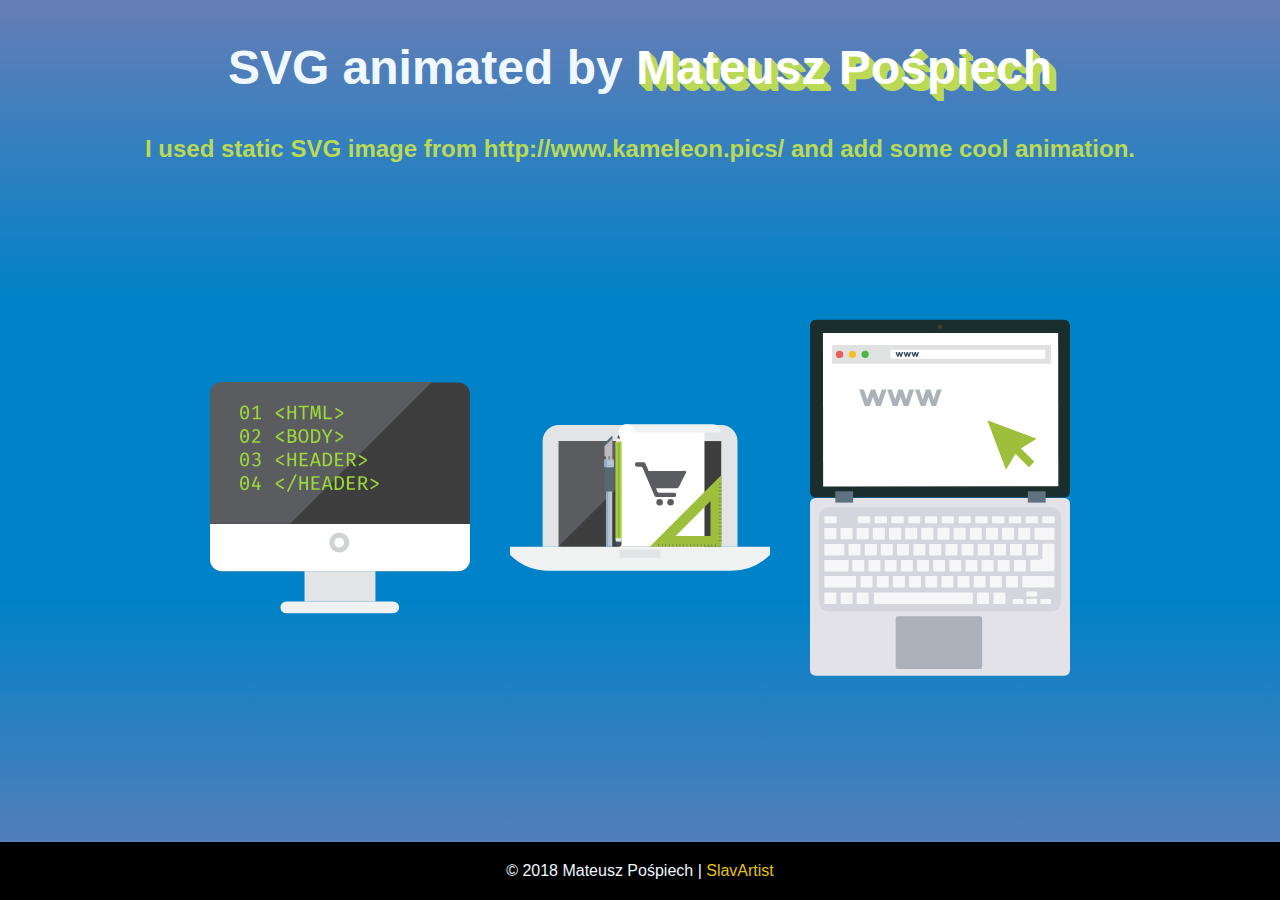
<file: svgMateoPC.html>
<!DOCTYPE html>
<html lang="en">

<head>
    <title>Mateusz Pośpiech - SVG KING</title>

    <meta name="description" content="Mateusz Pośpiech - portfolio. Junior webmaster. Miłośnik IT, sportu oraz podróży." />
    <meta name="keywords" content="mateusz, pospiech, pośpiech, portfolio, frontend, front-end, developer, webdeveloper, webmaster, html, css, javascript, wordpress, prestashop, website, button generator, button creator" />

    <!-- Wymusza użycie najnowsze wersji przegladarki IE -->
    <meta http-equiv="X-UA-Compatible" content="IE=edge,chrome=1" />


    <!-- Required meta tags -->
    <meta charset="UTF-8">
    <meta name="viewport" content="width=device-width, initial-scale=1, shrink-to-fit=no">

    <!--css-->
    <link rel="stylesheet" href="style.css" tyle="text/css" />
</head>

<body>
    <header>
        <h2>SVG animated by <span class="colorVariable">Mateusz Pośpiech</span></h2>
        <h4>I used static SVG image from http://www.kameleon.pics/ and add some cool animation.</h4>
    </header>
    
    <main>
        <div class="images__box">
            <svg xmlns="http://www.w3.org/2000/svg" width="260" viewBox="0 0 64 56.91">
              <defs>
                <style>
                    /*MP styles*/

                    /*Animate - PC text HTML*/
                    .pcTextHtml .one{
                        animation: textPcHtml1 7s infinite;
                    }
                    .pcTextHtml .two{
                        animation: textPcHtml2 7s infinite;
                    }
                    .pcTextHtml .three{
                        animation: textPcHtml3 7s infinite;
                    }
                    .pcTextHtml .four{
                        animation: textPcHtml4 7s infinite;
                    }
                    .pcTextHtml .five{
                        animation: textPcHtml5 7s infinite;
                    }
                    .pcTextHtml .six{
                        animation: textPcHtml6 7s infinite;
                    }
                    /*END - PC text HTML*/


                    /*Animate - PC text BODY*/
                     .textPcBody .one{ 
                         animation: textPcBody1 7s infinite; 
                    }
                    .textPcBody .two{
                        animation: textPcBody2 7s infinite;
                    }
                    .textPcBody .three{
                        animation: textPcBody3 7s infinite;
                    }
                    .textPcBody .four{
                        animation: textPcBody4 7s infinite;
                    }
                    .textPcBody .five{
                        animation: textPcBody5 7s infinite;
                    }
                    .textPcBody .six{
                        animation: textPcBody6 7s infinite;
                    }
                    /*END - PC text BODY*/



                    /*Animate - PC text HEADER open*/
                    .textPcHeaderOpen .one{ 
                         animation: textPcHeaderOpen1 7s infinite; 
                    }
                    .textPcHeaderOpen .two{
                        animation: textPcHeaderOpen2 7s infinite;
                    }
                    .textPcHeaderOpen .three{
                        animation: textPcHeaderOpen3 7s infinite;
                    }
                    .textPcHeaderOpen .four{
                        animation: textPcHeaderOpen4 7s infinite;
                    }
                    .textPcHeaderOpen .five{
                        animation: textPcHeaderOpen5 7s infinite;
                    }
                    .textPcHeaderOpen .six{
                        animation: textPcHeaderOpen6 7s infinite;
                    }
                    .textPcHeaderOpen .seven{
                        animation: textPcHeaderOpen7 7s infinite;
                    }
                    .textPcHeaderOpen .eight{
                        animation: textPcHeaderOpen8 7s infinite;
                    }
                    /*END - PC text HEADER open*/



                    /*Animate - PC text HEADER open*/
                    .textPcHeaderClose .one{ 
                         animation: textPcHeaderClose1 7s infinite; 
                    }
                    .textPcHeaderClose .two{
                        animation: textPcHeaderClose2 7s infinite;
                    }
                    .textPcHeaderClose .three{
                        animation: textPcHeaderClose3 7s infinite;
                    }
                    .textPcHeaderClose .four{
                        animation: textPcHeaderClose4 7s infinite;
                    }
                    .textPcHeaderClose .five{
                        animation: textPcHeaderClose5 7s infinite;
                    }
                    .textPcHeaderClose .six{
                        animation: textPcHeaderClose6 7s infinite;
                    }
                    .textPcHeaderClose .seven{
                        animation: textPcHeaderClose7 7s infinite;
                    }
                    .textPcHeaderClose .eight{
                        animation: textPcHeaderClose8 7s infinite;
                    }
                    .textPcHeaderClose .nine{
                        animation: textPcHeaderClose9 7s infinite;
                    }
                    /*END - PC text HEADER open*/



                    /*keyframes by MP*/

                    /*Animate - PC text HTML*/
                    @keyframes textPcHtml1 {
                        0% {opacity: 0}
                        5% {opacity: 0}
                        7% {opacity: 1}
                        99% {opacity: 1}
                        100% {opacity: 0}
            }
                    @keyframes textPcHtml2 {
                        0% {opacity: 0}
                        7% {opacity: 0}
                        9% {opacity: 1}
                        99% {opacity: 1}
                        100% {opacity: 0}
            }
                    @keyframes textPcHtml3 {
                        0% {opacity: 0}
                        9% {opacity: 0}
                        11% {opacity: 1}
                        99% {opacity: 1}
                        100% {opacity: 0}
            }
                    @keyframes textPcHtml4 {
                        0% {opacity: 0}
                        11% {opacity: 0}
                        13% {opacity: 1}
                        99% {opacity: 1}
                        100% {opacity: 0}
            }
                    @keyframes textPcHtml5 {
                        0% {opacity: 0}
                        13% {opacity: 0}
                        15% {opacity: 1}
                        99% {opacity: 1}
                        100% {opacity: 0}
            }
                    @keyframes textPcHtml6 {
                        0% {opacity: 0}
                        15% {opacity: 0}
                        17% {opacity: 1}
                        99% {opacity: 1}
                        100% {opacity: 0}
            }
                /*END Animate - PC text HTML*/

                /*Animate - PC text BODY*/
                     @keyframes textPcBody1 {
                        0% {opacity: 0}
                        17% {opacity: 0}
                        18% {opacity: 1}
                        99% {opacity: 1}
                        100% {opacity: 0}
            }
                    @keyframes textPcBody2 {
                        0% {opacity: 0}
                        18% {opacity: 0}
                        20% {opacity: 1}
                        99% {opacity: 1}
                        100% {opacity: 0}
            }
                    @keyframes textPcBody3 {
                        0% {opacity: 0}
                        20% {opacity: 0}
                        22% {opacity: 1}
                        99% {opacity: 1}
                        100% {opacity: 0}
            }
                    @keyframes textPcBody4 {
                        0% {opacity: 0}
                        22% {opacity: 0}
                        24% {opacity: 1}
                        99% {opacity: 1}
                        100% {opacity: 0}
            }
                    @keyframes textPcBody5 {
                        0% {opacity: 0}
                        24% {opacity: 0}
                        26% {opacity: 1}
                        99% {opacity: 1}
                        100% {opacity: 0}
            }
                    @keyframes textPcBody6 {
                        0% {opacity: 0}
                        26% {opacity: 0}
                        28% {opacity: 1}
                        99% {opacity: 1}
                        100% {opacity: 0}
            }
                    /*END Animate - PC text BODY*/


                  /*Animate - PC text HEADER open*/
                     @keyframes textPcHeaderOpen1 {
                        0% {opacity: 0}
                        28% {opacity: 0}
                        29% {opacity: 1}
                        99% {opacity: 1}
                        100% {opacity: 0}
            }
                    @keyframes textPcHeaderOpen2 {
                        0% {opacity: 0}
                        29% {opacity: 0}
                        31% {opacity: 1}
                        99% {opacity: 1}
                        100% {opacity: 0}
            }
                    @keyframes textPcHeaderOpen3 {
                        0% {opacity: 0}
                        31% {opacity: 0}
                        33% {opacity: 1}
                        99% {opacity: 1}
                        100% {opacity: 0}
            }
                    @keyframes textPcHeaderOpen4 {
                        0% {opacity: 0}
                        33% {opacity: 0}
                        35% {opacity: 1}
                        99% {opacity: 1}
                        100% {opacity: 0}
            }
                    @keyframes textPcHeaderOpen5 {
                        0% {opacity: 0}
                        35% {opacity: 0}
                        37% {opacity: 1}
                        99% {opacity: 1}
                        100% {opacity: 0}
            }
                    @keyframes textPcHeaderOpen6 {
                        0% {opacity: 0}
                        37% {opacity: 0}
                        39% {opacity: 1}
                        99% {opacity: 1}
                        100% {opacity: 0}
            }
                    @keyframes textPcHeaderOpen7 {
                        0% {opacity: 0}
                        39% {opacity: 0}
                        41% {opacity: 1}
                        99% {opacity: 1}
                        100% {opacity: 0}
            }
                    @keyframes textPcHeaderOpen8 {
                        0% {opacity: 0}
                        41% {opacity: 0}
                        43% {opacity: 1}
                        99% {opacity: 1}
                        100% {opacity: 0}
            }
                    /*END Animate - PC text HEADER open*/  



                    /*Animate - PC text HEADER close*/
                     @keyframes textPcHeaderClose1 {
                        0% {opacity: 0}
                        44% {opacity: 0}
                        46% {opacity: 1}
                        99% {opacity: 1}
                        100% {opacity: 0}
            }
                    @keyframes textPcHeaderClose2 {
                        0% {opacity: 0}
                        46% {opacity: 0}
                        48% {opacity: 1}
                        99% {opacity: 1}
                        100% {opacity: 0}
            }
                    @keyframes textPcHeaderClose3 {
                        0% {opacity: 0}
                        48% {opacity: 0}
                        50% {opacity: 1}
                        99% {opacity: 1}
                        100% {opacity: 0}
            }
                    @keyframes textPcHeaderClose4 {
                        0% {opacity: 0}
                        50% {opacity: 0}
                        52% {opacity: 1}
                        99% {opacity: 1}
                        100% {opacity: 0}
            }
                    @keyframes textPcHeaderClose5 {
                        0% {opacity: 0}
                        52% {opacity: 0}
                        54% {opacity: 1}
                        99% {opacity: 1}
                        100% {opacity: 0}
            }
                    @keyframes textPcHeaderClose6 {
                        0% {opacity: 0}
                        54% {opacity: 0}
                        56% {opacity: 1}
                        99% {opacity: 1}
                        100% {opacity: 0}
            }
                    @keyframes textPcHeaderClose7 {
                        0% {opacity: 0}
                        56% {opacity: 0}
                        58% {opacity: 1}
                        99% {opacity: 1}
                        100% {opacity: 0}
            }
                    @keyframes textPcHeaderClose8 {
                        0% {opacity: 0}
                        58% {opacity: 0}
                        60% {opacity: 1}
                        99% {opacity: 1}
                        100% {opacity: 0}
            }
                    @keyframes textPcHeaderClose9 {
                        0% {opacity: 0}
                        60% {opacity: 0}
                        62% {opacity: 1}
                        99% {opacity: 1}
                        100% {opacity: 0}
            }
                    /*END Animate - PC text HEADER close*/  


                    /*END MP styles*/
                    /*styles*/
                  .a {
                    fill: #3e3e3f;
                  }

                  .b {
                    fill: #e2e4e5;
                  }

                  .c {
                    fill: #f0f1f1;
                  }

                  .d {
                    fill: #fff;
                  }

                  .e {
                    fill: #cfd3d4;
                  }

                  .f {
                    fill: #5b5c5f;
                  }

                  .g {
                    fill: #9dd83b;
                  }
                </style>
              </defs>
              <title>stworzeniewitryny</title>
              <path class="a" d="M64,43.66a2.9,2.9,0,0,1-2.91,2.9H2.91A2.9,2.9,0,0,1,0,43.66V3A2.91,2.91,0,0,1,2.91.09H61.09A2.91,2.91,0,0,1,64,3Z"/>
              <rect class="b" x="23.27" y="46.56" width="17.45" height="7.44"/>
              <path class="c" d="M46.55,55.46a1.46,1.46,0,0,1-1.46,1.45H18.91a1.46,1.46,0,1,1,0-2.91H45.09A1.46,1.46,0,0,1,46.55,55.46Z"/>
              <path class="d" d="M64,43.66V34.94H0v8.72a2.9,2.9,0,0,0,2.91,2.9H61.09A2.9,2.9,0,0,0,64,43.66Z"/>
              <path class="e" d="M31.82,41.93a2.45,2.45,0,1,1,2.46-2.45A2.45,2.45,0,0,1,31.82,41.93Zm0-3.64A1.2,1.2,0,1,0,33,39.48,1.19,1.19,0,0,0,31.82,38.29Z"/>
              <path class="f" d="M0,2.9v32H19.72L54.63,0H2.91A2.9,2.9,0,0,0,0,2.9Z"/>
              <g>
                <path class="g" d="M7.41,7.48c0-1.11.38-1.72,1.11-1.72s1.1.61,1.1,1.72S9.24,9.2,8.52,9.2,7.41,8.58,7.41,7.48Zm1.75,0c0-1-.23-1.37-.64-1.37s-.65.39-.65,1.37.25,1.37.65,1.37S9.16,8.45,9.16,7.48Zm-.64-.32a.32.32,0,1,1-.32.32A.32.32,0,0,1,8.52,7.16Z"/>
                <path class="g" d="M11.41,6.3l-.8.49-.21-.31,1.06-.67h.39v3h.69v.36H10.59V8.79h.82Z"/>
                   <g class="pcTextHtml">
                        <path class="g one" d="M18.06,6.26l.21.34-1.69,1,1.69,1L18,9,16.2,7.84V7.41Z"/>
                        <path class="g two" d="M20.74,9.15V7.58H19.53V9.15h-.46V5.81h.46v1.4h1.21V5.81h.46V9.15Z"/>
                        <path class="g three" d="M23.26,6.2v3H22.8V6.2h-1V5.81h2.54l0,.39Z"/>
                        <path class="g four" d="M26.82,9.15l-.09-1.71c0-.47,0-1,0-1.12h0l-.53,2.23h-.44l-.55-2.23h0c0,.11,0,.69,0,1.12l-.08,1.71h-.43l.19-3.34h.61L26,8h0l.49-2.23h.62l.19,3.34Z"/>
                        <path class="g five" d="M28,9.15V5.81h.46V8.74H30L30,9.15Z"/>
                        <path class="g six" d="M32.8,7.41v.43L31,9l-.23-.33,1.69-1-1.69-1,.21-.34Z"/>
                   </g>


                <g class="textPcBody">
                   <g class="one">
                       <path class="g" d="M7.41,13.28c0-1.11.38-1.73,1.11-1.73s1.1.62,1.1,1.73S9.24,15,8.52,15,7.41,14.38,7.41,13.28Zm1.75,0c0-1-.23-1.37-.64-1.37s-.65.39-.65,1.37.25,1.37.65,1.37S9.16,14.25,9.16,13.28ZM8.52,13a.32.32,0,1,1-.32.32A.32.32,0,0,1,8.52,13Z"/>
                        <path class="g" d="M10.89,14.57h1.52l-.05.38h-2v-.36c1.15-1.14,1.51-1.6,1.51-2.1a.53.53,0,0,0-.57-.56.81.81,0,0,0-.67.35l-.31-.21a1.24,1.24,0,0,1,1-.52.92.92,0,0,1,1,.92C12.34,13.05,11.88,13.63,10.89,14.57Z"/>

                        <path class="g" d="M18.06,12.06l.21.34-1.69,1,1.69,1L18,14.8,16.2,13.64v-.43Z"/>
                   </g>


                        <path class="g two" d="M20.05,15h-.92V11.61H20c.59,0,1.19.19,1.19.84a.72.72,0,0,1-.58.72h0a.79.79,0,0,1,.72.81C21.31,14.72,20.67,15,20.05,15Zm0-3h-.47v1h.51c.39,0,.6-.16.6-.54S20.46,12,20.06,12Zm.07,1.41h-.54v1.18h.52c.33,0,.72-.09.72-.57S20.51,13.39,20.13,13.39Z"/>
                        <path class="g three" d="M23,15c-.82,0-1.24-.68-1.24-1.71s.42-1.74,1.24-1.74,1.24.7,1.24,1.73S23.86,15,23,15Zm0-3.07c-.54,0-.76.48-.76,1.36s.23,1.34.76,1.34.76-.47.76-1.35S23.58,11.93,23,11.93Z"/>
                        <path class="g four" d="M25.66,15h-.78V11.61h.73c.79,0,1.57.27,1.57,1.65S26.37,15,25.66,15Zm.05-3h-.37v2.6h.37c.48,0,1-.24,1-1.32S26.16,12,25.71,12Z"/>
                        <path class="g five" d="M29.08,13.66V15h-.46V13.67l-1.13-2.06H28l.85,1.63h0l.86-1.63h.48Z"/>
                        <path class="g six" d="M32.8,13.21v.43L31,14.8l-.23-.33,1.69-1-1.69-1,.21-.34Z"/>
                </g>
                <g class="textPcHeaderOpen">
                   <g class="one">
                       <path class="g" d="M7.41,19.08c0-1.11.38-1.73,1.11-1.73s1.1.62,1.1,1.73-.38,1.72-1.1,1.72S7.41,20.18,7.41,19.08Zm1.75,0c0-1-.23-1.37-.64-1.37s-.65.39-.65,1.37.25,1.37.65,1.37S9.16,20.05,9.16,19.08Zm-.64-.32a.32.32,0,1,1-.32.32A.32.32,0,0,1,8.52,18.76Z"/>
                        <path class="g" d="M11.29,20.8a1.34,1.34,0,0,1-1-.45l.29-.24a1,1,0,0,0,.74.33.64.64,0,0,0,.72-.66c0-.46-.29-.62-.68-.62h-.26l.06-.34h.17a.56.56,0,0,0,.62-.57.55.55,0,0,0-.61-.54,1,1,0,0,0-.71.3l-.24-.26a1.4,1.4,0,0,1,1-.4.93.93,0,0,1,1,.84.78.78,0,0,1-.64.77v0a.78.78,0,0,1,.74.81A1.06,1.06,0,0,1,11.29,20.8Z"/>
                        <path class="g" d="M18.06,17.86l.21.34-1.69,1,1.69,1-.23.32L16.2,19.44V19Z"/>
                   </g>

                        <path class="g two" d="M20.74,20.74V19.18H19.53v1.56h-.46V17.41h.46v1.4h1.21v-1.4h.46v3.33Z"/>
                        <path class="g three" d="M22.59,17.78v1.09h1.23v.37H22.59v1.14H24.1v.36h-2V17.41h1.93l-.06.37Z"/>
                        <path class="g four" d="M26.57,19.91H25.29l-.26.83h-.46l1.08-3.33h.59l1.08,3.33h-.49Zm-1.17-.37h1.06L26,17.83h0Z"/>
                        <path class="g five" d="M28.56,20.74h-.78V17.41h.73c.79,0,1.57.27,1.57,1.65S29.27,20.74,28.56,20.74Zm.05-3h-.37v2.6h.38c.47,0,1-.24,1-1.32S29.07,17.78,28.61,17.78Z"/>
                        <path class="g six" d="M31.3,17.78v1.09h1.23v.37H31.3v1.14h1.51v.36h-2V17.41h1.93l-.05.37Z"/>
                        <path class="g seven" d="M35,19.27l1,1.47h-.55l-.89-1.41h-.42v1.41h-.46V17.41h.87c.84,0,1.27.32,1.27.95A.94.94,0,0,1,35,19.27Zm-.42-1.5h-.46V19h.46c.47,0,.73-.17.73-.62S35.09,17.77,34.6,17.77Z"/>
                        <path class="g eight" d="M38.6,19v.43l-1.84,1.15-.23-.32,1.69-1-1.69-1,.21-.34Z"/>
                </g>
                <g class="textPcHeaderClose">


                       <g class="one">
                           <path class="g" d="M7.41,24.88c0-1.11.38-1.73,1.11-1.73s1.1.62,1.1,1.73-.38,1.72-1.1,1.72S7.41,26,7.41,24.88Zm1.75,0c0-1-.23-1.37-.64-1.37s-.65.39-.65,1.37.25,1.37.65,1.37S9.16,25.85,9.16,24.88Zm-.64-.32a.32.32,0,1,1-.32.32A.32.32,0,0,1,8.52,24.56Z"/>
                            <path class="g" d="M12.1,25.75v.79h-.43v-.79H10.3v-.32l1-2.28.38.16-.89,2.08h.9l0-.87h.39v.87h.42v.36Z"/>
                            <path class="g" d="M18.06,23.66l.21.34-1.69,1,1.69,1L18,26.4,16.2,25.24v-.43Z"/>
                       </g>

                    <path class="g two" d="M19.28,27.05l-.35-.16L21,22.63l.36.17Z"/>
                    <path class="g three" d="M23.65,26.54V25H22.44v1.56H22V23.21h.46v1.4h1.21v-1.4h.46v3.33Z"/>
                    <path class="g four" d="M25.49,23.58v1.09h1.24V25H25.49v1.14H27v.36H25V23.21H27l-.05.37Z"/>
                    <path class="g five" d="M29.48,25.71H28.2l-.26.83h-.46l1.08-3.33h.58l1.08,3.33h-.48Zm-1.17-.37h1.06l-.52-1.71h0Z"/>
                    <path class="g six" d="M31.47,26.54h-.78V23.21h.72c.79,0,1.58.27,1.58,1.65S32.18,26.54,31.47,26.54Zm.05-3h-.37v2.6h.37c.48,0,1-.24,1-1.32S32,23.58,31.52,23.58Z"/>
                    <path class="g seven" d="M34.21,23.58v1.09h1.23V25H34.21v1.14h1.5v.36h-2V23.21h1.93l-.06.37Z"/>
                    <path class="g eight" d="M37.93,25.07l1,1.47h-.54l-.89-1.41H37v1.41h-.46V23.21h.88c.83,0,1.27.32,1.27.95A.94.94,0,0,1,37.93,25.07Zm-.43-1.5H37v1.21h.46c.47,0,.74-.17.74-.62S38,23.57,37.5,23.57Z"/>
                    <path class="g nine" d="M41.51,24.81v.43L39.66,26.4l-.23-.33,1.7-1-1.7-1,.21-.34Z"/>
                </g>

              </g>
            </svg>

        </div>
        <div class="images__box">
            <svg class="box__icon internet-shops" width="260" viewBox="0 0 64.55 36.44" xmlns="http://www.w3.org/2000/svg">
                <defs>
                <style>.internet-shops--a {
                        fill: #e2e4e5;
                      }
                      .internet-shops--b {
                        fill: #f0f1f1;
                      }
                      .internet-shops--c {
                        fill: #3e3e3f;
                      }
                      .internet-shops--d {
                        fill: #5b5c5f;
                      }
                      .internet-shops--e {
                        fill: #fff;
                      }
                      .internet-shops--f {
                        fill: #9dbf3b;
                      }
                      .internet-shops--g {
                        opacity: 0.6;
                      }
                      .internet-shops--h {
                        fill: #46525b;
                      }
                      .internet-shops--i {
                        fill: #576773;
                      }
                      .internet-shops--j {
                        fill: #bcb8be;
                      }
                      .internet-shops--k {
                        fill: #b6c7d7;
                      }
                      .internet-shops--l {
                        fill: #94adc3;
                      }
                      .internet-shops--m {
                        fill: #fff5dc;
                      }
                      .internet-shops--n {
                        fill: #e5d9c0;
                      }
                      .internet-shops--o {
                        fill: #ffd45b;
                      }
                      .internet-shops--p {
                        fill: #a5cd39;
                      }
                      .internet-shops--q {
                        fill: #aacf37;
                      }
                      .internet-shops--r {
                        fill: #3d444a;
                      }
                      .internet-shops--s {
                        fill: #7fbe42;
                      }
                      .internet-shops--t {
                        fill: #e6ecf0;
                      }
                      .internet-shops--u {
                        fill: #cedae5;
                      }


                    /*style by MP*/

                    /*edge*/

                    .internet-shops--edge{
                        animation: internet-shops--edge 7s infinite;
                    }

                    @keyframes internet-shops--edge{
                        0%{ transform-origin: 50%;transform: rotate(0deg) translateX(0px) translateY(0px);}
                        30%{ transform-origin: 50%;transform: rotate(-113deg) translateX(-14px) translateY(-9px);}
                        50%{ transform-origin: 50%;transform: rotate(-113deg) translateX(-14px) translateY(-9px);}
                        58%{ transform-origin: 50%;transform: rotate(-113deg) translateX(-14px) translateY(-9px);}
                        80%{ transform-origin: 50%;transform: rotate(0deg) translateX(0px) translateY(0px);}
                        100%{ transform-origin: 50%;transform: rotate(0deg) translateX(0px) translateY(0px);}
                    }
                    /*END edge*/



                    /*pen*/

                    .internet-shops__pen{
                        animation: internet-shops__pen 7s infinite;
                    }

                    @keyframes internet-shops__pen{
                        0%{ transform-origin: 50%;transform: rotate(0deg) translateX(0px) translateY(0px);}
                        30%{ transform-origin: 50%;transform: rotate(-67deg) translateX(15px) translateY(12px);}
                        50%{ transform-origin: 50%;transform: rotate(-67deg) translateX(11px) translateY(17px);}
                        58%{ transform-origin: 50%;transform: rotate(-67deg) translateX(11px) translateY(17px);}
                        80%{ transform-origin: 50%;transform: rotate(0deg) translateX(0px) translateY(0px);}
                        100%{ transform-origin: 50%;transform: rotate(0deg) translateX(0px) translateY(0px);}
                    }
                    /*END pen*/ 



                    /*pencil*/

                    .internet-shops__pencil{
                        animation: internet-shops__pencil 7s infinite;
                    }

                    @keyframes internet-shops__pencil{
                        0%{ transform-origin: 50%;transform: rotate(0deg) translateX(0px) translateY(0px);}
                        30%{ transform-origin: 50%;transform: rotate(-117deg) translateX(6px) translateY(29px);}
                        50%{ transform-origin: 50%;transform: rotate(-117deg) translateX(10px) translateY(21px);}
                        58%{ transform-origin: 50%;transform: rotate(-117deg) translateX(10px) translateY(21px);}
                        80%{ transform-origin: 50%;transform: rotate(0deg) translateX(0px) translateY(0px);}
                        100%{ transform-origin: 50%;transform: rotate(0deg) translateX(0px) translateY(0px);}
                    }

                    /*END pencil*/


                    /*cart*/

                    .internet-shops__cart{
                        animation: internet-shops--cart 7s infinite;
                    }

                    @keyframes internet-shops--cart{
                        0%{fill: #fff;}
                        49%{fill: #fff;}
                        60%{fill: #5b5c5f;}
                        100%{fill: #5b5c5f;}
                    }
                    /*END cart*/

                    /*END style by MP*/

                    </style>
                </defs>
                <title>Sklepy internetowe</title>
                <path class="internet-shops--a" transform="translate(0)" d="M56.48,4.17a4,4,0,0,0-4-4H12.1a4,4,0,0,0-4,4V30.39H56.48Z"/>
                <path class="internet-shops--b" transform="translate(0)" d="M0,30.39v2a13.78,13.78,0,0,0,9.74,4H54.81a13.78,13.78,0,0,0,9.74-4v-2Z"/>
                <rect class="internet-shops--c" x="12.1" y="4.17" width="40.34" height="26.22"/>
                <polygon class="internet-shops--d" points="12.1 30.31 38.25 4.17 12.1 4.17"/>
                <rect class="internet-shops--a" x="27.23" y="31.13" width="10.09" height="2.02"/>
                <rect class="internet-shops--e" x="37.51" y="8.03" width="1.26" height="1.26"/>
                <rect class="internet-shops--e" x="30.06" y="15.68" width="1.26" height="1.26"/>
                <rect class="internet-shops--e" x="44.95" y="15.68" width="1.26" height="1.26"/>
                <path class="internet-shops--e" transform="translate(0)" d="M48.28,30.39H26.92q0-14.16,0-28.33L37.21.37,48.28,2.06Z"/>
                <g >
                    <path class="internet-shops--d internet-shops__cart" transform="translate(0)" d="M43.35,11.57H34.41l-.78-1.82a.53.53,0,0,0-.49-.33H31.52A.54.54,0,0,0,31,10a.54.54,0,0,0,.53.54h.91a.52.52,0,0,1,.49.32l2.95,6.88a.54.54,0,0,0,.49.32h4.3a.54.54,0,1,0,0-1.07H37.07a.53.53,0,0,1-.49-.33l-.32-.75H41.2a.94.94,0,0,0,.78-.48l1.67-3.34A.31.31,0,0,0,43.35,11.57Z"/>
                    <circle class="internet-shops--d internet-shops__cart" cx="39.86" cy="19.37" r=".81"/>
                    <circle class="internet-shops--d internet-shops__cart" cx="37.15" cy="19.37" r=".81"/>
                </g>
                <path class="internet-shops--b" transform="translate(0)" d="M50.33,0H29a2.06,2.06,0,0,0-2.06,2.06H52.39A2.06,2.06,0,0,0,50.33,0Z"/>
                <path class="internet-shops--e" transform="translate(0)" d="m26.91 2.06a2.06 2.06 0 0 1 4.12 0z"/>
                <path class="internet-shops--f internet-shops--edge" transform="translate(0)" d="M52.44,12.65V30.39H34.7Zm-2.66,6.42-8.66,8.66h8.66Z"/>
                <g class="internet-shops--g internet-shops--edge">
                <rect class="internet-shops--h" x="36.82" y="29.75" width=".17" height=".63"/>
                <rect class="internet-shops--h" x="40.34" y="29.75" width=".17" height=".63"/>
                <rect class="internet-shops--h" x="38.58" y="29.75" width=".17" height=".63"/>
                <rect class="internet-shops--h" x="37.7" y="29.75" width=".17" height=".63"/>
                <rect class="internet-shops--h" x="39.46" y="29.75" width=".17" height=".63"/>
                <rect class="internet-shops--h" x="43.85" y="29.75" width=".17" height=".63"/>
                <rect class="internet-shops--h" x="42.1" y="29.75" width=".17" height=".63"/>
                <rect class="internet-shops--h" x="41.22" y="29.75" width=".17" height=".63"/>
                <rect class="internet-shops--h" x="42.97" y="29.75" width=".17" height=".63"/>
                <rect class="internet-shops--h" x="47.37" y="29.75" width=".17" height=".63"/>
                <rect class="internet-shops--h" x="45.61" y="29.75" width=".17" height=".63"/>
                <rect class="internet-shops--h" x="44.73" y="29.75" width=".17" height=".63"/>
                <rect class="internet-shops--h" x="46.49" y="29.75" width=".17" height=".63"/>
                <rect class="internet-shops--h" x="50.89" y="29.75" width=".17" height=".63"/>
                <rect class="internet-shops--h" x="49.13" y="29.75" width=".17" height=".63"/>
                <rect class="internet-shops--h" x="48.25" y="29.75" width=".17" height=".63"/>
                <rect class="internet-shops--h" x="50.01" y="29.75" width=".17" height=".63"/>
                </g>
                <g class="internet-shops--g internet-shops--edge">
                <rect class="internet-shops--h" x="51.82" y="28.8" width=".63" height=".17"/>
                <rect class="internet-shops--h" x="51.82" y="25.28" width=".63" height=".17"/>
                <rect class="internet-shops--h" transform="translate(24.91 79.21) rotate(-89.89)" x="52.05" y="26.81" width=".17" height=".63"/>
                <rect class="internet-shops--h" x="51.82" y="27.92" width=".63" height=".17"/>
                <rect class="internet-shops--h" x="51.82" y="26.16" width=".63" height=".17"/>
                <rect class="internet-shops--h" x="51.82" y="21.76" width=".63" height=".17"/>
                <rect class="internet-shops--h" x="51.82" y="23.52" width=".63" height=".17"/>
                <rect class="internet-shops--h" x="51.82" y="24.4" width=".63" height=".17"/>
                <rect class="internet-shops--h" x="51.82" y="22.64" width=".63" height=".17"/>
                <rect class="internet-shops--h" x="51.82" y="18.25" width=".63" height=".17"/>
                <rect class="internet-shops--h" x="51.82" y="20.01" width=".63" height=".17"/>
                <rect class="internet-shops--h" x="51.82" y="20.89" width=".63" height=".17"/>
                <rect class="internet-shops--h" x="51.82" y="19.13" width=".63" height=".17"/>
                <rect class="internet-shops--h" x="51.82" y="14.73" width=".63" height=".17"/>
                <rect class="internet-shops--h" x="51.82" y="16.49" width=".63" height=".17"/>
                <rect class="internet-shops--h" x="51.82" y="17.37" width=".63" height=".17"/>
                <rect class="internet-shops--h" x="51.82" y="15.61" width=".63" height=".17"/>
                </g>

                <g class="internet-shops__pen">
                   <polygon class="internet-shops--i " points="25.41 2.76 25.41 7.29 23.46 7.29 23.46 4.71"/>
                <path class="internet-shops--j " transform="translate(0)" d="M25.41,3.5V8.9h-.67V8a.12.12,0,0,0-.13-.12.12.12,0,0,0-.12.12v.9h-.65V8.15l-.38-.35V5.45Z"/>
                    <rect class="internet-shops--k" x="23.83" y="11.23" width="1.56" height="19.16"/>
                    <rect class="internet-shops--k " x="23.82" y="8.81" width="1.58" height="2.64"/>
                    <rect class="internet-shops--l" x="23.83" y="9.49" width=".55" height="20.9"/>
                    <rect class="internet-shops--i" x="23.45" y="10.63" width="2.32" height="6.06"/>
                </g>



                <g class="internet-shops__pen">
                   <path class="internet-shops--k " d="M23.62,8.77h2A.18.18,0,0,1,25.8,9v1.49a.18.18,0,0,1-.18.18h-2a.19.19,0,0,1-.19-.19V9A.18.18,0,0,1,23.62,8.77Z"/>
                    <path class="internet-shops--l " transform="translate(0)" d="M23.62,8.77h.47v1.86h-.47a.2.2,0,0,1-.19-.19V9A.19.19,0,0,1,23.62,8.77Z"/>
                    <rect class="internet-shops--l" x="23.43" y="9.04" width="2.36" height=".1"/>
                    <rect class="internet-shops--l" x="23.43" y="10.25" width="2.36" height=".1"/>
                </g>

                <path class="internet-shops--h internet-shops__pencil" transform="translate(0)" d="M26.24,29.67a.73.73,0,0,0,.73.72h0a.72.72,0,0,0,.72-.72V28.26H26.24Z"/>
                <g class="internet-shops__pencil">
                    <polygon class="internet-shops--m" points="27.67 4.52 26.97 2.7 26.27 4.51 26.98 27.98"/>
                    <polygon class="internet-shops--n " points="27.67 4.52 26.97 2.7 27.28 4.49 27.47 4.98"/>
                    <polygon class="internet-shops--o" points="27.69 4.45 26.94 5.08 26.24 4.45 26.24 28.48 27.69 28.48"/>
                </g>
                <g class="internet-shops__pencil">
                    <path class="internet-shops--o" transform="translate(0)" d="M26.67,28.56v-24a.21.21,0,0,1,.21-.21h.17a.21.21,0,0,1,.21.21v24c0,.12-.09.5-.21.5h-.17C26.76,29.06,26.67,28.68,26.67,28.56Z"/>
                    <path class="internet-shops--p" transform="translate(0)" d="M27.26,28.56v-24a.21.21,0,0,1,.21-.21h0a.21.21,0,0,1,.21.21v24c0,.12-.09.5-.21.5h0C27.36,29.06,27.26,28.68,27.26,28.56Z"/>
                    <path class="internet-shops--q" transform="translate(0)" d="M26.24,28.43v-24s.1-.07.21-.07h0c.12,0,.21.09.21.07v24c0,.25-.09.63-.21.63h0C26.34,29.06,26.24,28.68,26.24,28.43Z"/>
                    <polygon class="internet-shops--r " points="26.97 2.56 27.3 3.55 26.64 3.55"/>

                    <path class="internet-shops--s" transform="translate(0)" d="M26.67,28.56v-24a.21.21,0,0,1,.21-.21h.17a.21.21,0,0,1,.21.21v24c0,.12-.09.5-.21.5h-.17C26.76,29.06,26.67,28.68,26.67,28.56Z"/>
                    <polygon class="internet-shops--t" points="26.86 28.28 27.69 28.28 27.69 29.11 26.24 29.11 26.24 28.28 26.86 28.28"/>
                    <rect class="internet-shops--u" transform="translate(-1.25 56.14) rotate(-89.94)" x="27.06" y="28.48" width=".83" height=".43"/>
                </g>

            </svg>

        </div>
        
        <div class="images__box">
            <svg class="websites" xmlns="http://www.w3.org/2000/svg" width="260" viewBox="0 0 42.76 58.49">
              <defs>
                <style>
                  .websites--a {
                    fill: #1a2e2d;
                  }

                  .websites--b {
                    fill: #e4e2e9;
                  }

                  .websites--c {
                    fill: #fff;
                  }

                  .websites--d {
                    fill: #453d36;
                  }

                  .websites--e {
                    fill: #5f727f;
                  }

                  .websites--f {
                    opacity: 0.1;
                  }

                  .websites--g {
                    fill: #576773;
                  }

                  .websites--h {
                    opacity: 0.8;
                  }

                  .websites--i {
                    opacity: 0.4;
                  }

                  .websites--j {
                    fill: #9dbf3b;
                  }

                  .websites--k {
                    fill: #abb2b9;
                  }

                  .websites--l {
                    fill: #e0e1e1;
                  }

                  .websites--m {
                    fill: #f05e59;
                  }

                  .websites--n {
                    fill: #fbbb29;
                  }

                  .websites--o {
                    fill: #4bb649;
                  }

                  .websites--p {
                    fill: #324a5e;
                  }

                    /*styles by MP*/


                    /*www arrow*/

                    .websites__arrow{
                        animation: websites__arrow 4s infinite;
                    }
                    @keyframes websites__arrow{
                        0%{transform: translateY(0px) translateX(0px)}
                        10%{transform: translateY(0px) translateX(0px)}
                        35%{transform: translateY(-11px) translateX(-8px)}
                        75%{transform: translateY(-11px) translateX(-8px)}
                        100%{transform: translateY(0px) translateX(0px)}
                    }

                    /*END www arrow*/


                    /*www one*/

                    .websites__www-one{
                        animation: websites__www-one 4s infinite;
                    }
                    @keyframes websites__www-one{
                        0%{opacity: 0}
                        40%{opacity: 0}
                        42%{opacity: 1}
                        68%{opacity: 1}
                        70%{opacity: 0}
                        100%{opacity: 0}
                    }

                    /*END www one*/


                    /*www two*/

                    .websites__www-two{
                        animation: websites__www-two 4s infinite;
                    }
                    @keyframes websites__www-two{
                        0%{opacity: 0}
                        45%{opacity: 0}
                        47%{opacity: 1}
                        68%{opacity: 1}
                        70%{opacity: 0}
                        100%{opacity: 0}
                    }

                    /*END www*/

                    /*www three*/

                    .websites__www-three{
                        animation: websites__www-three 4s infinite;
                    }
                    @keyframes websites__www-three{
                        0%{opacity: 0}
                        50%{opacity: 0}
                        52%{opacity: 1}
                        68%{opacity: 1}
                        70%{opacity: 0}
                        100%{opacity: 0}
                    }

                    /*END www two*/


                    /*www three*/

                    .websites__button-w{
                        animation: websites__button-w 4s infinite;
                    }
                    @keyframes websites__button-w{
                        0%{fill: #fff}

                        /*1st click*/
                        38%{fill: #fff}
                        40%{fill: #9dbf3b}
                        42%{fill: #fff}

                        /*2nd click*/
                        43%{fill: #fff}
                        45%{fill: #9dbf3b}
                        47%{fill: #fff}

                        /*3rd click*/
                        48%{fill: #fff}
                        50%{fill: #9dbf3b}
                        52%{fill: #fff}

                        95%{fill: #fff}
                        100%{fill: #fff}
                    }

                    /*END www three*/


                    /*www enter*/

                    .websites__button-enter{
                        animation: websites__button-enter 4s infinite;
                    }
                    @keyframes websites__button-enter{
                        0%{fill: #fff}


                        /*3rd click*/
                        68%{fill: #fff}
                        70%{fill: #9dbf3b}
                        72%{fill: #fff}

                        95%{fill: #fff}
                        100%{fill: #fff}
                    }

                    /*END www enter*/


                    /*END style by MP*/

                </style>
              </defs>
              <title>Strony internetowe</title>
              <g>
                <g>
                  <path class="websites--a" d="M42.76,28.26a.93.93,0,0,1-.92.95H.94A.92.92,0,0,1,0,28.3V1A.94.94,0,0,1,.92,0H41.81a.93.93,0,0,1,.95.91Z"/>
                  <path class="websites--b" d="M42.76,57.54a.94.94,0,0,1-.92,1H.94A.93.93,0,0,1,0,57.58V30.23a.93.93,0,0,1,.92-.95H41.81a.92.92,0,0,1,.95.91Z"/>
                  <polygon class="websites--c" points="2.16 27.39 40.84 27.36 40.81 2.17 2.13 2.17 2.16 27.39"/>
                  <path class="websites--d" d="M21.74,1.19a.36.36,0,1,1-.36-.36A.36.36,0,0,1,21.74,1.19Z"/>
                  <rect class="websites--e" x="4.16" y="28.2" width="2.94" height="1.86"/>
                  <rect class="websites--e" x="35.82" y="28.2" width="2.94" height="1.86"/>
                </g>
                <g class="websites--f">
                  <rect class="websites--g" x="1.42" y="30.82" width="39.92" height="17.16" rx="1.7" ry="1.7"/>
                </g>
                <g class="websites--h">
                  <path class="websites--c" d="M2.51,33.46H4.24a.15.15,0,0,0,.15-.15v-.87a.15.15,0,0,0-.15-.15H2.51a.15.15,0,0,0-.15.15v.87A.15.15,0,0,0,2.51,33.46Z"/>
                  <path class="websites--c" d="M8,33.46H9.76a.15.15,0,0,0,.14-.15v-.87a.15.15,0,0,0-.14-.15H8a.15.15,0,0,0-.15.15v.87A.15.15,0,0,0,8,33.46Z"/>
                  <path class="websites--c" d="M10.78,33.46h1.73a.15.15,0,0,0,.15-.15v-.87a.15.15,0,0,0-.15-.15H10.78a.15.15,0,0,0-.15.15v.87A.15.15,0,0,0,10.78,33.46Z"/>
                  <path class="websites--c" d="M13.53,33.46h1.74a.15.15,0,0,0,.15-.15v-.87a.15.15,0,0,0-.15-.15H13.53a.15.15,0,0,0-.14.15v.87A.15.15,0,0,0,13.53,33.46Z"/>
                  <path class="websites--c" d="M16.29,33.46H18a.15.15,0,0,0,.14-.15v-.87a.15.15,0,0,0-.14-.15H16.29a.15.15,0,0,0-.14.15v.87A.15.15,0,0,0,16.29,33.46Z"/>
                  <path class="websites--c" d="M19.05,33.46h1.74a.15.15,0,0,0,.14-.15v-.87a.15.15,0,0,0-.14-.15H19.05a.15.15,0,0,0-.14.15v.87A.15.15,0,0,0,19.05,33.46Z"/>
                  <path class="websites--c" d="M21.81,33.46h1.74a.15.15,0,0,0,.14-.15v-.87a.15.15,0,0,0-.14-.15H21.81a.15.15,0,0,0-.14.15v.87A.15.15,0,0,0,21.81,33.46Z"/>
                  <path class="websites--c" d="M24.57,33.46h1.74a.15.15,0,0,0,.14-.15v-.87a.15.15,0,0,0-.14-.15H24.57a.15.15,0,0,0-.15.15v.87A.15.15,0,0,0,24.57,33.46Z"/>
                  <path class="websites--c" d="M27.32,33.46h1.74a.15.15,0,0,0,.15-.15v-.87a.15.15,0,0,0-.15-.15H27.32a.15.15,0,0,0-.14.15v.87A.15.15,0,0,0,27.32,33.46Z"/>
                  <path class="websites--c" d="M30.09,33.46h1.73a.15.15,0,0,0,.15-.15v-.87a.15.15,0,0,0-.15-.15H30.09a.15.15,0,0,0-.15.15v.87A.15.15,0,0,0,30.09,33.46Z"/>
                  <path class="websites--c" d="M32.84,33.46h1.74a.15.15,0,0,0,.15-.15v-.87a.15.15,0,0,0-.15-.15H32.84a.15.15,0,0,0-.14.15v.87A.15.15,0,0,0,32.84,33.46Z"/>
                  <path class="websites--c" d="M35.6,33.46h1.74a.15.15,0,0,0,.14-.15v-.87a.15.15,0,0,0-.14-.15H35.6a.15.15,0,0,0-.14.15v.87A.15.15,0,0,0,35.6,33.46Z"/>
                  <path class="websites--c" d="M40.1,32.29H38.36a.15.15,0,0,0-.14.15v.87a.15.15,0,0,0,.14.15H40.1a.15.15,0,0,0,.14-.15v-.87A.15.15,0,0,0,40.1,32.29Z"/>
                  <path class="websites--c" d="M2.5,36.1H4.2A.14.14,0,0,0,4.33,36v-1.6a.14.14,0,0,0-.13-.15H2.5a.15.15,0,0,0-.14.15V36A.15.15,0,0,0,2.5,36.1Z"/>
                  <path class="websites--c" d="M5.16,36.1H6.85A.15.15,0,0,0,7,36v-1.6a.15.15,0,0,0-.14-.15H5.16a.15.15,0,0,0-.14.15V36A.15.15,0,0,0,5.16,36.1Z"/>
                  <path class="websites--c" d="M7.81,36.1h1.7A.15.15,0,0,0,9.65,36v-1.6a.15.15,0,0,0-.14-.15H7.81a.14.14,0,0,0-.13.15V36A.14.14,0,0,0,7.81,36.1Z"/>
                  <path class="websites--c" d="M12.17,34.2h-1.7a.15.15,0,0,0-.14.15V36a.15.15,0,0,0,.14.15h1.7a.15.15,0,0,0,.14-.15v-1.6A.15.15,0,0,0,12.17,34.2Z"/>
                  <path class="websites--c" d="M14.83,34.2h-1.7a.15.15,0,0,0-.14.15V36a.15.15,0,0,0,.14.15h1.7A.14.14,0,0,0,15,36v-1.6A.14.14,0,0,0,14.83,34.2Z"/>
                  <path class="websites--c" d="M15.79,36.1h1.69a.15.15,0,0,0,.14-.15v-1.6a.15.15,0,0,0-.14-.15H15.79a.15.15,0,0,0-.14.15V36A.15.15,0,0,0,15.79,36.1Z"/>
                  <path class="websites--c" d="M20.14,34.2h-1.7a.14.14,0,0,0-.13.15V36a.14.14,0,0,0,.13.15h1.7a.15.15,0,0,0,.14-.15v-1.6A.15.15,0,0,0,20.14,34.2Z"/>
                  <path class="websites--c" d="M22.8,34.2H21.1a.15.15,0,0,0-.14.15V36a.15.15,0,0,0,.14.15h1.7a.15.15,0,0,0,.14-.15v-1.6A.15.15,0,0,0,22.8,34.2Z"/>
                  <path class="websites--c" d="M25.46,34.2h-1.7a.15.15,0,0,0-.14.15V36a.15.15,0,0,0,.14.15h1.7a.14.14,0,0,0,.13-.15v-1.6A.14.14,0,0,0,25.46,34.2Z"/>
                  <path class="websites--c" d="M28.11,34.2H26.42a.15.15,0,0,0-.14.15V36a.15.15,0,0,0,.14.15h1.69a.15.15,0,0,0,.14-.15v-1.6A.15.15,0,0,0,28.11,34.2Z"/>
                  <path class="websites--c" d="M30.77,34.2h-1.7a.14.14,0,0,0-.13.15V36a.14.14,0,0,0,.13.15h1.7a.15.15,0,0,0,.14-.15v-1.6A.15.15,0,0,0,30.77,34.2Z"/>
                  <path class="websites--c" d="M36.09,34.2h-1.7a.15.15,0,0,0-.14.15V36a.15.15,0,0,0,.14.15h1.7a.14.14,0,0,0,.13-.15v-1.6A.14.14,0,0,0,36.09,34.2Z"/>
                  <path class="websites--c" d="M40.05,34.2h-3a.15.15,0,0,0-.14.15V36a.15.15,0,0,0,.14.15h3a.15.15,0,0,0,.14-.15v-1.6A.15.15,0,0,0,40.05,34.2Z"/>
                  <path class="websites--c" d="M33.43,34.2h-1.7a.15.15,0,0,0-.14.15V36a.15.15,0,0,0,.14.15h1.7a.15.15,0,0,0,.14-.15v-1.6A.15.15,0,0,0,33.43,34.2Z"/>
                  <path class="websites--c" d="M8.3,38.59V37a.15.15,0,0,0-.14-.15H6.46a.14.14,0,0,0-.13.15v1.6a.14.14,0,0,0,.13.15h1.7A.15.15,0,0,0,8.3,38.59Z"/>
                  <path class="websites--c" d="M2.5,38.74h3a.15.15,0,0,0,.14-.15V37a.15.15,0,0,0-.14-.15h-3a.15.15,0,0,0-.14.15v1.6A.15.15,0,0,0,2.5,38.74Z"/>
                  <path class="websites--c websites__button-w" d="M11,38.59V37a.15.15,0,0,0-.14-.15H9.12A.14.14,0,0,0,9,37v1.6a.14.14,0,0,0,.13.15h1.7A.15.15,0,0,0,11,38.59Z"/>
                  <path class="websites--c" d="M11.64,37v1.6a.15.15,0,0,0,.14.15h1.7a.15.15,0,0,0,.14-.15V37a.15.15,0,0,0-.14-.15h-1.7A.15.15,0,0,0,11.64,37Z"/>
                  <path class="websites--c" d="M14.3,37v1.6a.15.15,0,0,0,.14.15h1.7a.14.14,0,0,0,.13-.15V37a.14.14,0,0,0-.13-.15h-1.7A.15.15,0,0,0,14.3,37Z"/>
                  <path class="websites--c" d="M17,37v1.6a.14.14,0,0,0,.13.15h1.7a.15.15,0,0,0,.14-.15V37a.15.15,0,0,0-.14-.15h-1.7A.14.14,0,0,0,17,37Z"/>
                  <path class="websites--c" d="M19.61,37v1.6a.15.15,0,0,0,.14.15h1.7a.15.15,0,0,0,.14-.15V37a.15.15,0,0,0-.14-.15h-1.7A.15.15,0,0,0,19.61,37Z"/>
                  <path class="websites--c" d="M22.27,37v1.6a.15.15,0,0,0,.14.15h1.7a.15.15,0,0,0,.14-.15V37a.15.15,0,0,0-.14-.15h-1.7A.15.15,0,0,0,22.27,37Z"/>
                  <path class="websites--c" d="M24.93,37v1.6a.15.15,0,0,0,.14.15h1.7a.14.14,0,0,0,.13-.15V37a.14.14,0,0,0-.13-.15h-1.7A.15.15,0,0,0,24.93,37Z"/>
                  <path class="websites--c" d="M27.59,37v1.6a.14.14,0,0,0,.13.15h1.7a.15.15,0,0,0,.14-.15V37a.15.15,0,0,0-.14-.15h-1.7A.14.14,0,0,0,27.59,37Z"/>
                  <path class="websites--c" d="M30.24,37v1.6a.15.15,0,0,0,.14.15h1.7a.15.15,0,0,0,.14-.15V37a.15.15,0,0,0-.14-.15h-1.7A.15.15,0,0,0,30.24,37Z"/>
                  <path class="websites--c" d="M32.9,37v1.6a.15.15,0,0,0,.14.15h1.7a.15.15,0,0,0,.14-.15V37a.15.15,0,0,0-.14-.15H33A.15.15,0,0,0,32.9,37Z"/>
                  <path class="websites--c" d="M37.53,38.59V37a.14.14,0,0,0-.13-.15H35.7a.15.15,0,0,0-.14.15v1.6a.15.15,0,0,0,.14.15h1.7A.14.14,0,0,0,37.53,38.59Z"/>
                  <path class="websites--c" d="M7.1,41.37H8.8a.14.14,0,0,0,.14-.14v-1.6a.15.15,0,0,0-.14-.15H7.1a.15.15,0,0,0-.14.15v1.6A.14.14,0,0,0,7.1,41.37Z"/>
                  <path class="websites--c" d="M2.5,41.37H6.2a.14.14,0,0,0,.14-.14v-1.6a.15.15,0,0,0-.14-.15H2.5a.15.15,0,0,0-.14.15v1.6A.14.14,0,0,0,2.5,41.37Z"/>
                  <path class="websites--c" d="M9.76,41.37h1.7a.13.13,0,0,0,.13-.14v-1.6a.14.14,0,0,0-.13-.15H9.76a.15.15,0,0,0-.14.15v1.6A.14.14,0,0,0,9.76,41.37Z"/>
                  <path class="websites--c" d="M14.25,41.23v-1.6a.14.14,0,0,0-.13-.15h-1.7a.15.15,0,0,0-.14.15v1.6a.14.14,0,0,0,.14.14h1.7A.13.13,0,0,0,14.25,41.23Z"/>
                  <path class="websites--c" d="M16.91,41.23v-1.6a.15.15,0,0,0-.14-.15h-1.7a.14.14,0,0,0-.13.15v1.6a.13.13,0,0,0,.13.14h1.7A.14.14,0,0,0,16.91,41.23Z"/>
                  <path class="websites--c" d="M19.57,41.23v-1.6a.15.15,0,0,0-.14-.15h-1.7a.15.15,0,0,0-.14.15v1.6a.14.14,0,0,0,.14.14h1.7A.14.14,0,0,0,19.57,41.23Z"/>
                  <path class="websites--c" d="M22.22,41.23v-1.6a.14.14,0,0,0-.13-.15h-1.7a.15.15,0,0,0-.14.15v1.6a.14.14,0,0,0,.14.14h1.7A.13.13,0,0,0,22.22,41.23Z"/>
                  <path class="websites--c" d="M24.88,41.23v-1.6a.15.15,0,0,0-.14-.15H23.05a.15.15,0,0,0-.14.15v1.6a.14.14,0,0,0,.14.14h1.69A.14.14,0,0,0,24.88,41.23Z"/>
                  <path class="websites--c" d="M27.54,41.23v-1.6a.15.15,0,0,0-.14-.15H25.7a.14.14,0,0,0-.13.15v1.6a.13.13,0,0,0,.13.14h1.7A.14.14,0,0,0,27.54,41.23Z"/>
                  <path class="websites--c" d="M30.2,41.23v-1.6a.15.15,0,0,0-.14-.15h-1.7a.15.15,0,0,0-.14.15v1.6a.14.14,0,0,0,.14.14h1.7A.14.14,0,0,0,30.2,41.23Z"/>
                  <path class="websites--c" d="M32.85,41.23v-1.6a.14.14,0,0,0-.13-.15H31a.15.15,0,0,0-.14.15v1.6a.14.14,0,0,0,.14.14h1.7A.13.13,0,0,0,32.85,41.23Z"/>
                  <path class="websites--c" d="M35.51,41.23v-1.6a.15.15,0,0,0-.14-.15H33.68a.15.15,0,0,0-.14.15v1.6a.14.14,0,0,0,.14.14h1.69A.14.14,0,0,0,35.51,41.23Z"/>
                  <path class="websites--c websites__button-enter" d="M40.05,36.84h-1.7a.14.14,0,0,0-.13.15v2a.45.45,0,0,1-.44.45H36.38a.14.14,0,0,0-.13.15v1.6a.13.13,0,0,0,.13.14h3.67a.14.14,0,0,0,.14-.14V37A.15.15,0,0,0,40.05,36.84Z"/>
                  <path class="websites--c" d="M10.15,42.12H8.45a.14.14,0,0,0-.13.14v1.61a.13.13,0,0,0,.13.14h1.7a.14.14,0,0,0,.14-.14V42.26A.14.14,0,0,0,10.15,42.12Z"/>
                  <path class="websites--c" d="M2.5,44H7.43a.14.14,0,0,0,.14-.14V42.26a.14.14,0,0,0-.14-.14H2.5a.14.14,0,0,0-.14.14v1.61A.14.14,0,0,0,2.5,44Z"/>
                  <path class="websites--c" d="M11.11,44h1.7a.14.14,0,0,0,.14-.14V42.26a.14.14,0,0,0-.14-.14h-1.7a.14.14,0,0,0-.14.14v1.61A.14.14,0,0,0,11.11,44Z"/>
                  <path class="websites--c" d="M13.77,44h1.7a.13.13,0,0,0,.13-.14V42.26a.14.14,0,0,0-.13-.14h-1.7a.14.14,0,0,0-.14.14v1.61A.14.14,0,0,0,13.77,44Z"/>
                  <path class="websites--c" d="M16.43,44h1.69a.14.14,0,0,0,.14-.14V42.26a.14.14,0,0,0-.14-.14H16.43a.14.14,0,0,0-.14.14v1.61A.14.14,0,0,0,16.43,44Z"/>
                  <path class="websites--c" d="M19.08,44h1.7a.14.14,0,0,0,.14-.14V42.26a.14.14,0,0,0-.14-.14h-1.7a.14.14,0,0,0-.13.14v1.61A.13.13,0,0,0,19.08,44Z"/>
                  <path class="websites--c" d="M21.74,44h1.7a.14.14,0,0,0,.14-.14V42.26a.14.14,0,0,0-.14-.14h-1.7a.14.14,0,0,0-.14.14v1.61A.14.14,0,0,0,21.74,44Z"/>
                  <path class="websites--c" d="M24.4,44h1.7a.13.13,0,0,0,.13-.14V42.26a.14.14,0,0,0-.13-.14H24.4a.14.14,0,0,0-.14.14v1.61A.14.14,0,0,0,24.4,44Z"/>
                  <path class="websites--c" d="M27.05,44h1.7a.14.14,0,0,0,.14-.14V42.26a.14.14,0,0,0-.14-.14h-1.7a.14.14,0,0,0-.13.14v1.61A.13.13,0,0,0,27.05,44Z"/>
                  <path class="websites--c" d="M29.71,44h1.7a.14.14,0,0,0,.14-.14V42.26a.14.14,0,0,0-.14-.14h-1.7a.14.14,0,0,0-.13.14v1.61A.13.13,0,0,0,29.71,44Z"/>
                  <path class="websites--c" d="M32.37,44h1.7a.14.14,0,0,0,.14-.14V42.26a.15.15,0,0,0-.14-.14h-1.7a.14.14,0,0,0-.14.14v1.61A.14.14,0,0,0,32.37,44Z"/>
                  <path class="websites--c" d="M40.05,42.12h-5a.14.14,0,0,0-.13.14v1.61a.13.13,0,0,0,.13.14h5a.14.14,0,0,0,.14-.14V42.26A.14.14,0,0,0,40.05,42.12Z"/>
                  <path class="websites--c" d="M4.2,44.85H2.5a.14.14,0,0,0-.14.14V46.6a.14.14,0,0,0,.14.14H4.2a.13.13,0,0,0,.13-.14V45A.13.13,0,0,0,4.2,44.85Z"/>
                  <path class="websites--c" d="M9.51,44.85H7.81a.13.13,0,0,0-.13.14V46.6a.13.13,0,0,0,.13.14h1.7a.14.14,0,0,0,.14-.14V45A.14.14,0,0,0,9.51,44.85Z"/>
                  <path class="websites--c" d="M6.88,44.85H5.18a.13.13,0,0,0-.13.14V46.6a.13.13,0,0,0,.13.14h1.7A.14.14,0,0,0,7,46.6V45A.14.14,0,0,0,6.88,44.85Z"/>
                  <path class="websites--c" d="M29.3,44.85H27.6a.14.14,0,0,0-.14.14V46.6a.14.14,0,0,0,.14.14h1.7a.13.13,0,0,0,.13-.14V45A.13.13,0,0,0,29.3,44.85Z"/>
                  <path class="websites--c" d="M32,44.85h-1.7a.13.13,0,0,0-.13.14V46.6a.13.13,0,0,0,.13.14H32a.14.14,0,0,0,.14-.14V45A.14.14,0,0,0,32,44.85Z"/>
                  <path class="websites--c" d="M26.64,44.85h-16a.14.14,0,0,0-.14.14V46.6a.14.14,0,0,0,.14.14h16a.14.14,0,0,0,.14-.14V45A.14.14,0,0,0,26.64,44.85Z"/>
                  <path class="websites--c" d="M37.23,44.66H35.7a.11.11,0,0,0-.11.12v.57a.12.12,0,0,0,.11.13h1.53a.12.12,0,0,0,.12-.13v-.57A.12.12,0,0,0,37.23,44.66Z"/>
                  <path class="websites--c" d="M35.7,45.91a.12.12,0,0,0-.11.12v.58a.11.11,0,0,0,.11.12h1.53a.12.12,0,0,0,.12-.12V46a.12.12,0,0,0-.12-.12Z"/>
                  <path class="websites--c" d="M35,45.91H33.45a.13.13,0,0,0-.12.12v.58a.12.12,0,0,0,.12.12H35a.11.11,0,0,0,.11-.12V46A.12.12,0,0,0,35,45.91Z"/>
                  <path class="websites--c" d="M39.52,45.91H38a.12.12,0,0,0-.12.12v.58a.12.12,0,0,0,.12.12h1.52a.12.12,0,0,0,.12-.12V46A.12.12,0,0,0,39.52,45.91Z"/>
                </g>
              </g>
              <g class="websites--i">
                <rect class="websites--g" x="14.09" y="48.76" width="14.23" height="8.65" rx="0.36" ry="0.36"/>
              </g>

              <g class="websites__www">
                  <path class="websites--k websites__www-one" d="M9.83,14.15H9l-.91-2.71h.78l.54,1.64L10,11.44h.73l.54,1.64.53-1.64h.79l-.93,2.72h-.79l-.5-1.48Z"/>
                  <path class="websites--k websites__www-two" d="M14.4,14.15h-.79l-.92-2.71h.78L14,13.08l.53-1.64h.73l.53,1.64.54-1.64h.78l-.92,2.72h-.79l-.5-1.48Z"/>
                  <path class="websites--k websites__www-three" d="M19,14.15h-.79l-.93-2.71H18l.53,1.64.53-1.64h.74l.53,1.64.53-1.64h.79l-.92,2.72H20l-.5-1.48Z"/>
              </g>

              <g>
                <g>
                  <path class="websites--l" d="M39.64,4.13h-36V7.22h36Z"/>
                  <path class="websites--c" d="M38.68,6.38H13.23V4.93l25.43,0Z"/>
                </g>
                <g>
                  <path class="websites--m" d="M5.47,5.67a.61.61,0,1,1-.61-.6A.61.61,0,0,1,5.47,5.67Z"/>
                  <path class="websites--n" d="M7.58,5.67a.6.6,0,1,1-.6-.6A.6.6,0,0,1,7.58,5.67Z"/>
                  <path class="websites--o" d="M9.67,5.67a.6.6,0,1,1-.6-.6A.6.6,0,0,1,9.67,5.67Z"/>
                </g>
              </g>
              <path class="websites--p websites__www-one" d="M14.56,6.06h-.22l-.27-.77h.22l.15.47.15-.47h.22l.15.47.15-.47h.22l-.26.77h-.23l-.14-.43Z"/>
              <path class="websites--p websites__www-two" d="M15.86,6.06h-.22l-.26-.77h.22l.15.47.15-.47h.21l.15.47.15-.47h.23l-.27.77h-.22L16,5.63Z"/>
              <path class="websites--p websites__www-three" d="M17.16,6.06h-.22l-.27-.77h.22l.15.47.16-.47h.21l.15.47.15-.47h.22l-.26.77h-.23l-.14-.43Z"/>
              <polygon class="websites--j websites__arrow" points="37.27 19.55 29.17 16.53 32.23 24.64 33.8 22.04 35.99 24.23 36.89 23.33 34.69 21.14 37.27 19.55"/>
            </svg>

        </div>
   
   
    </main>
    <footer>
        &copy; 2018 Mateusz Pośpiech | <a href="https://mateuszpospiech.pl" target="_blank">SlavArtist</a>
    </footer>

</body>

</html>
</file>
<file: style.css>
:root {
    --baseColor: #bada55;
    --buttonPadding: 10px;
    --buttonBlur: 0px;
    --buttonRadius: 5px;
    --shadow: 5px;
    --buttonWidth: 200px;
    --buttonHeight: 100px;
}

html,
body {
    height: 100%;
    margin: 0;
    padding: 0;
}

body {
    display: -webkit-box;
    display: -ms-flexbox;
    display: flex;
    -webkit-box-orient: vertical;
    -webkit-box-direction: normal;
    -ms-flex-direction: column;
    flex-direction: column;
     
    background: #667db6;
    /* fallback for old browsers */
    /* Chrome 10-25, Safari 5.1-6 */
 
    background: -webkit-gradient(linear, left bottom, left top, from(#667db6), color-stop(#0082c8), color-stop(#0082c8), to(#667db6));
 
    background: linear-gradient(to top, #667db6, #0082c8, #0082c8, #667db6);
    /* W3C, IE 10+/ Edge, Firefox 16+, Chrome 26+, Opera 12+, Safari 7+ */
    color: #f0f8ff;
    font-family: sans-serif;
}
header{
    text-align: center;
}
main {
    display: flex;
    flex-wrap: wrap;
    margin: 20px auto;
    -webkit-box-flex: 1;
    -ms-flex: 1 0 auto;
    flex: 1 0 auto;
    /*flex-grow, flex-shrink, flex-basis*/
    margin-bottom: 30px;
    padding: 0 15px;
}

h1 {
    font-size: 4rem;
}

h2 {
    font-size: 3rem
}
h4{
    font-size: 1.5rem;
    margin: 0;
    color: var(--baseColor);
}

section.data {
    display: -webkit-box;
    display: -ms-flexbox;
    display: flex;
    -webkit-box-pack: center;
    -ms-flex-pack: center;
    justify-content: center;
    margin-bottom: 20px;
    font-size: 18px;
    line-height: 2;
}

.images__box{
    flex: 1;
    margin: 20px;
    display: flex;
    justify-content: center;
}

.imputs {
    width: -webkit-fit-content;
    width: -moz-fit-content;
    width: fit-content;
    padding: 5px 10px;
    border: 2px solid #fff;
    border-radius: 8px;
    background-color: #000;
    margin-right: 20px;
}

.buttonToStyle {
    margin: 0 auto;
    -webkit-box-flex: 1;
    -ms-flex: 1 0 auto;
    flex: 1 0 auto;
    padding: var(--buttonPadding);
    background: var(--baseColor);
    -webkit-filter: blur(var(--buttonBlur));
    filter: blur(var(--buttonBlur));
    border-radius: var(--buttonRadius);
    -webkit-box-shadow: 10px 10px 5px 2px #4a4a4a;
    box-shadow: 10px 10px 5px 2px #4a4a4a;
    height: var(--buttonHeight);
    width: var(--buttonWidth);
}

.colorVariable {
    text-shadow: 1px 1px var(--baseColor),
    2px 2px var(--baseColor),
    3px 3px var(--baseColor),
    4px 4px var(--baseColor),
    5px 5px var(--baseColor),
    6px 6px var(--baseColor),
    7px 7px var(--baseColor);
    color: #fff;
}
/*Results*/
#result{
    border: 2px solid #fff;
    border-radius: 8px;
    padding: 5px 10px;
    width: -webkit-fit-content;
    width: -moz-fit-content;
    width: fit-content;
    background-color: #000;
    height: -webkit-fit-content;
    height: -moz-fit-content;
    height: fit-content;
}
/*Footer*/

footer {
    background-color: #000;
    padding: 20px 0;
    text-align: center;
}

footer a {
    text-decoration: none;
    color: #e7c305;
    -webkit-transition: 0.4s all;
    transition: 0.4s all;
}

footer a:hover {
    color: #821821;
}
</file>
